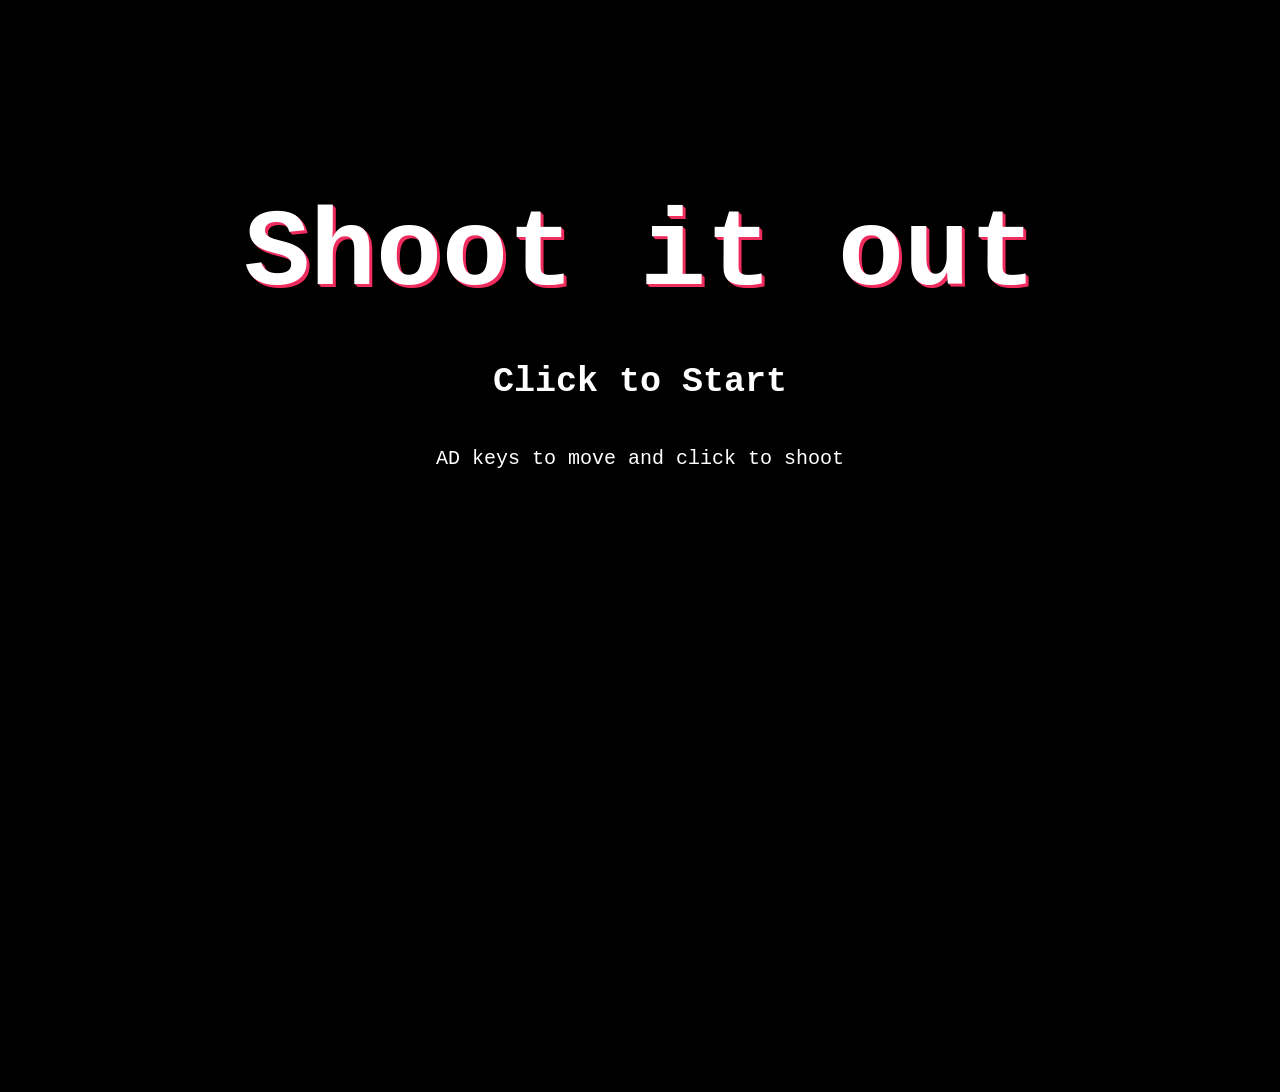
<file: VRmarketplace_frontend/games.html>
<!DOCTYPE html>
<html lang="en">
<head>
    <meta charset="utf-8">
    <meta name="viewport" content="width=device-width, initial-scale=1.0">
    <meta name="description" content="">
    <meta name="author" content="">
    <title>Shoot it out </title>
    <link rel="stylesheet" href="css/style.css"/>
    <meta name="description" content="Shootout">
    <script src="js/aframe-core.js"></script>
    <script src="js/wasd-controls.js"></script>
</head>
<body background="images/bg.jpg">		
	<div class="score">Score: 0</div>
    <div class="screen title-screen">
      <div class="title">Shoot it out</div>
      <div class="start blink">Click to Start</div>
      <div class="instructions">AD keys to move and click to shoot</div>
    </div>
    <div class="screen end-screen">
      <div class="end">Samshed Everything !!! Get Ready for Maze Runner</div>
    </div>
    <a-scene>
      <a-assets>
      <a-sky color="#6EBAA7"></a-sky>
        <a-mixin id="cube"
                 geometry="primitive: box; height: 3; width: 2; depth: 2;"
                 material="color: #167341; roughness: 1.0; metalness: 0.2;">AAAAAA</a-mixin>
        <a-mixin id="laser"
                 geometry="primitive: box; height: 4; width: 0.1; depth: 0.1"
                 material="color: yellow;"
                 laser-behavior collider></a-mixin>
        <a-mixin id="enemy" explode="on: hit"></a-mixin>
        <a-mixin id="cylinder"
         geometry="primitive: cylinder; height: 2; width: 2; depth: 2;"
        material="color: #167341; roughness: 1.0; metalness: 0.2;"></a-mixin>
        <a-mixin id="sphere"
         geometry="primitive: sphere; height: 2; width: 2; depth: 2;"
        material="color: #167341; roughness: 1.0; metalness: 0.2;"></a-mixin>
                <a-mixin id="cone"
         geometry="primitive: cone; height: 3; width: 2; depth: 2;"
        material="color: #167341; roughness: 1.0; metalness: 0.2;"></a-mixin>
      </a-assets>

      <a-entity position="0 0 20">
        <a-entity camera="fov: 60"></a-entity>
      </a-entity>
      <a-entity id="river" geometry="primitive: plane" material="color:white"
          position="-10 0 0" sound="src: https://s3-us-west-1.amazonaws.com/www.rickroulette.com/rickroll.mp4; autoplay: true"></a-entity>
      <a-entity mixin="cube enemy" material="color: orange" rotation="45 90 180" position="-14 5 -10"></a-entity>
      <a-entity mixin="cube enemy" material="color: white" rotation="45 90 180" position="-10.5 5 -10"></a-entity>
      <a-entity mixin="cone enemy" material="color: blue" rotation="45 90 180" position="-7 5 -10"></a-entity>
      <a-entity mixin="cylinder enemy" material="color: pink" position="-3.5 5 -10"></a-entity>
      <a-entity mixin="cube enemy" material="color: red" position="0 5 -10"></a-entity>
      <a-entity mixin="cylinder enemy" material="color: purple" position="3.5 5 -10"></a-entity>
      <a-entity mixin="cube enemy" material="color: yellow" position="7 5 -10"></a-entity>
      <a-entity mixin="cone enemy" material="color: red" position="10.5 5 -10"></a-entity>
      <a-entity mixin="sphere enemy" material="color: brown" position="14 5 -10"></a-entity>
      <a-entity mixin="cube"
                wasd-controls="acceleration: 400; wsEnabled: false"
                position="0 -10 -10"
                spawner="mixin: laser; on: mousedown"
                cursor></a-entity>
    </a-scene>
    <script>
      var titleEl = document.querySelector('.title-screen');
      var endEl = document.querySelector('.end-screen');
      var enemies = document.querySelectorAll('[mixin="cube enemy"]');
      var enemies1 = document.querySelectorAll('[mixin="cylinder enemy"]');
      var enemies2 = document.querySelectorAll('[mixin="sphere enemy"]');
      var enemies3 = document.querySelectorAll('[mixin="cone enemy"]');
      var deadEnemies = [];
      var scoreEl = document.querySelector('.score');
      var score = 0;
      var increaseCounter = function(e) {
        var enemy = e.currentTarget;
        if (deadEnemies.indexOf(enemy) != -1) { return; }
        deadEnemies.push(enemy);
        score+=1;
        scoreEl.innerHTML = 'Score: ' + score;
        if (enemies.length === deadEnemies.length) {
          endEl.style.display = 'block';
        }
      }
      titleEl.addEventListener('click', function() { titleEl.style.display = 'none'; });
      enemies = Array.prototype.slice.call(enemies);
      enemies.forEach(function(enemyEl) {
        enemyEl.addEventListener('hit', increaseCounter);
      });
    </script>
		
</body>
</html>
</file>
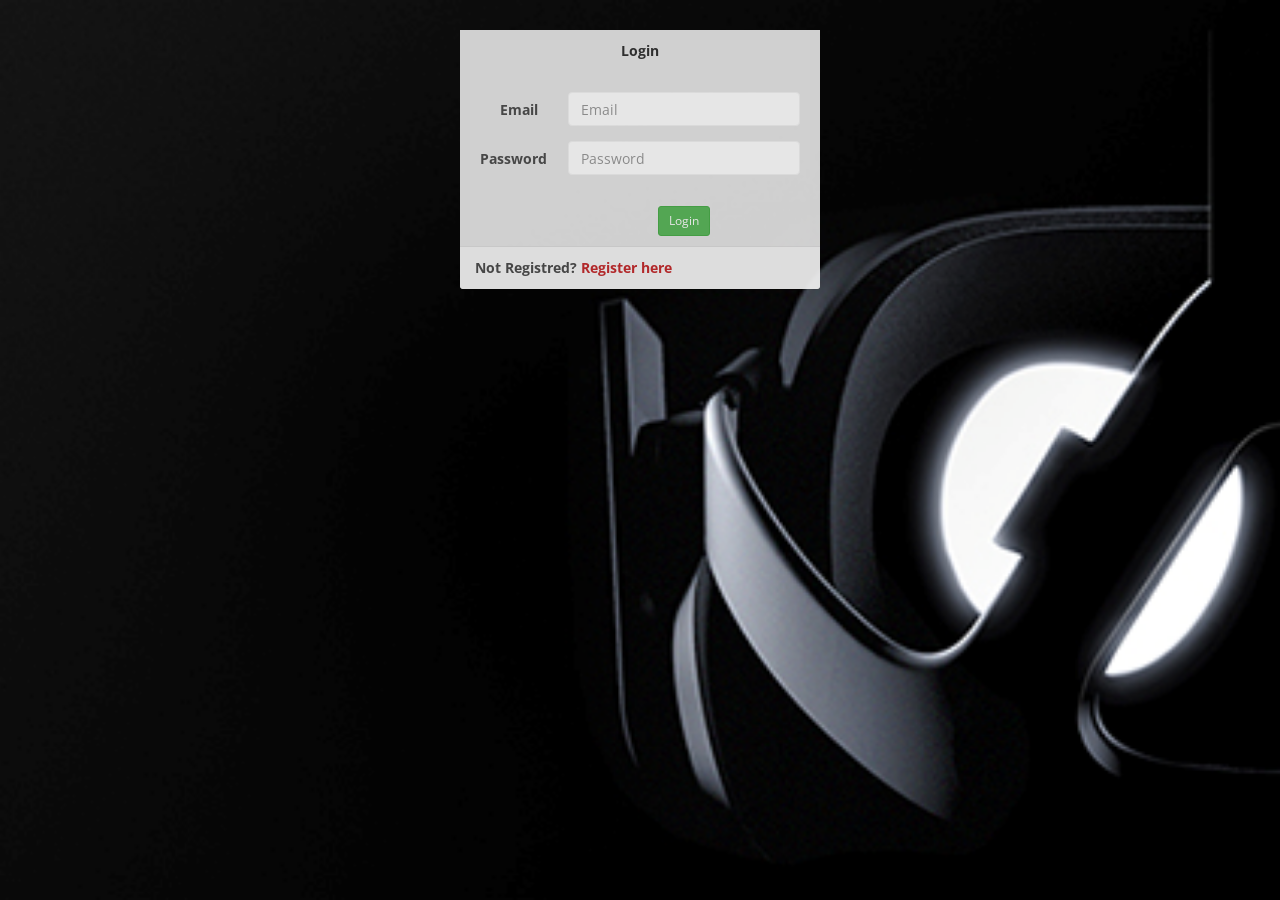
<file: VRmarketplace_frontend/login.html>
<!DOCTYPE html>
<html lang="en">
<head>
    <meta charset="utf-8">
    <meta name="viewport" content="width=device-width, initial-scale=1.0">
    <meta name="description" content="">
    <meta name="author" content="">
    <title>VR market Place<</title>
	
	<!-- core CSS -->
    <link href="css/bootstrap.min.css" rel="stylesheet">
    <link href="css/font-awesome.min.css" rel="stylesheet">
    <link href="css/animate.min.css" rel="stylesheet">
    <link href="css/prettyPhoto.css" rel="stylesheet">
    <link href="css/main.css" rel="stylesheet">
    <link href="css/responsive.css" rel="stylesheet">
    <!--[if lt IE 9]>
    <script src="js/html5shiv.js"></script>
    <script src="js/respond.min.js"></script>
    <![endif]-->       
    <link rel="shortcut icon" href="images/ico/favicon.ico">
    <link rel="apple-touch-icon-precomposed" sizes="144x144" href="images/ico/apple-touch-icon-144-precomposed.png">
    <link rel="apple-touch-icon-precomposed" sizes="114x114" href="images/ico/apple-touch-icon-114-precomposed.png">
    <link rel="apple-touch-icon-precomposed" sizes="72x72" href="images/ico/apple-touch-icon-72-precomposed.png">
    <link rel="apple-touch-icon-precomposed" href="images/ico/apple-touch-icon-57-precomposed.png">
	<style>
	body { 
  background: url(images/riftblog.png) no-repeat center center fixed; 
  -webkit-background-size: cover;
  -moz-background-size: cover;
  -o-background-size: cover;
  background-size: cover;
}

.panel-default {
opacity: 0.9;
margin-top:30px;
}
.form-group.last { margin-bottom:0px; }
	</style>

</head><!--/head-->

<body>
<div class="container">
    <div class="row">
        <div class="col-md-4 col-sm-offset-4">
            <div class="panel panel-default">
                <div class="panel-heading">
                     <center><strong>Login<strong></center></div>
                <div class="panel-body">
                    <form class="form-horizontal" role="form">
                    <div class="form-group">
                        <label for="inputEmail3" class="col-sm-3 control-label">
                            Email</label>
                        <div class="col-sm-9">
                            <input type="email" class="form-control" id="inputEmail3" placeholder="Email" required>
                        </div>
                    </div>
                    <div class="form-group">
                        <label for="inputPassword3" class="col-sm-3 control-label">
                            Password</label>
                        <div class="col-sm-9">
                            <input type="password" class="form-control" id="inputPassword3" placeholder="Password" required>
                        </div>
                    </div>
                    <div class="form-group">
                        <div class="col-sm-offset-3 col-sm-9">
                            
                        </div>
                    </div>
                    <div class="form-group last">
                        <div class="col-sm-offset-3 col-sm-9">
                           <center> <button type="submit" class="btn btn-success btn-sm">
                                Login</button></center>
                                
                        </div>
                    </div>
                    </form>
                </div>
                <div class="panel-footer">
                    Not Registred? <a href="register.html">Register here</a></div>
            </div>
        </div>
    </div>
</div>

    
	
	
	
</body>
</html>
</file>
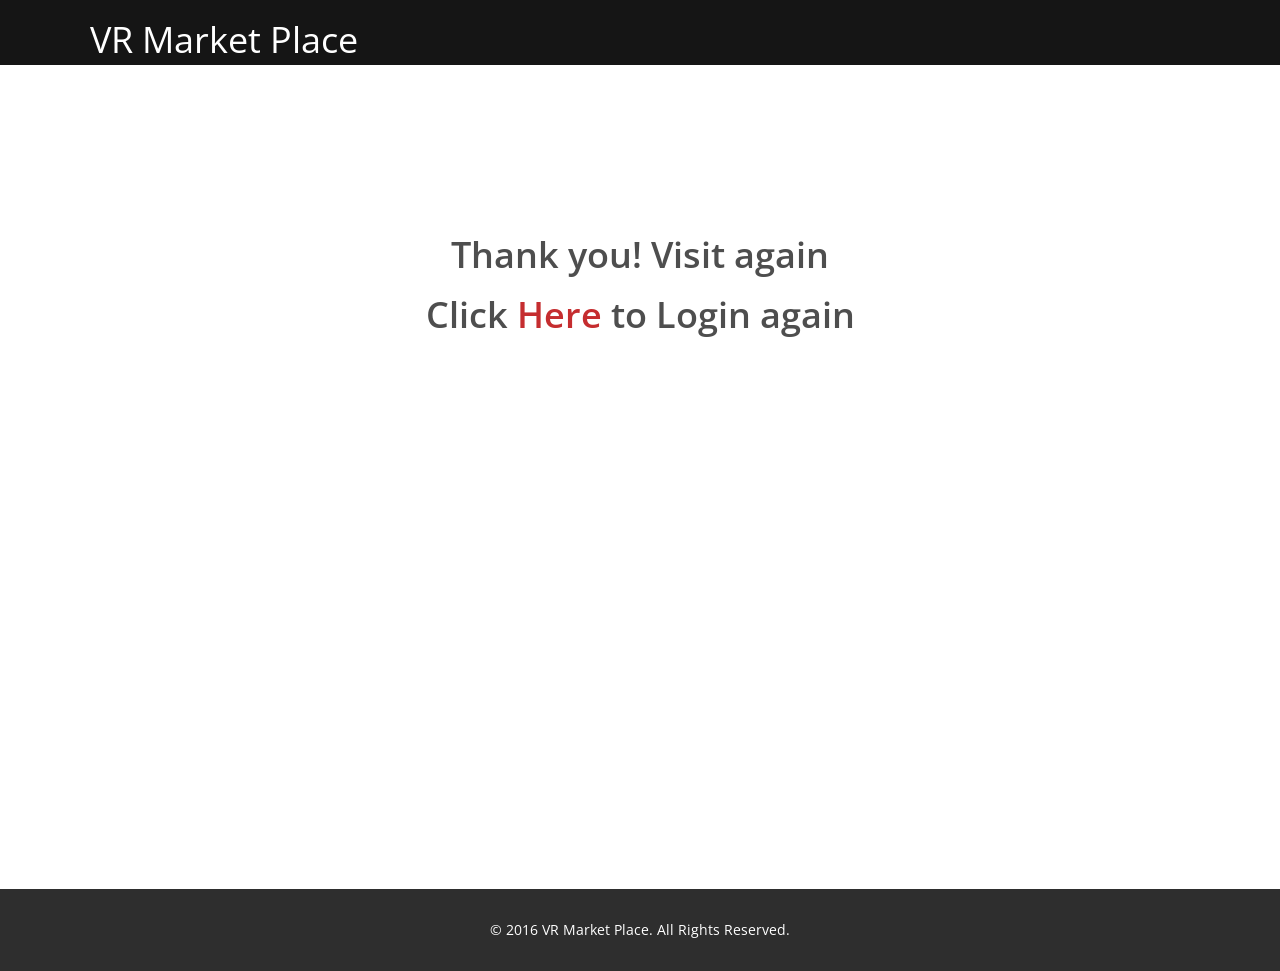
<file: VRmarketplace_frontend/logout.html>
<!DOCTYPE html>
<html lang="en">
<head>
    <meta charset="utf-8">
    <meta name="viewport" content="width=device-width, initial-scale=1.0">
    <meta name="description" content="">
    <meta name="author" content="">
    <title>VR market Place</title>

    <!-- core CSS -->
    <link href="css/bootstrap.min.css" rel="stylesheet">
    <link href="css/font-awesome.min.css" rel="stylesheet">
    <link href="css/prettyPhoto.css" rel="stylesheet">
    <link href="css/animate.min.css" rel="stylesheet">
    <link href="css/main.css" rel="stylesheet">
    <link href="css/responsive.css" rel="stylesheet">

    <!--[if lt IE 9]>
    <script src="js/html5shiv.js"></script>
    <script src="js/respond.min.js"></script>
    <![endif]-->
    <link rel="shortcut icon" href="images/ico/favicon.ico">
    <link rel="apple-touch-icon-precomposed" sizes="144x144" href="images/ico/apple-touch-icon-144-precomposed.png">
    <link rel="apple-touch-icon-precomposed" sizes="114x114" href="images/ico/apple-touch-icon-114-precomposed.png">
    <link rel="apple-touch-icon-precomposed" sizes="72x72" href="images/ico/apple-touch-icon-72-precomposed.png">
    <link rel="apple-touch-icon-precomposed" href="images/ico/apple-touch-icon-57-precomposed.png">
</head><!--/head-->

<body>

    <header id="header">

        <nav class="navbar navbar-inverse" role="banner">
            <div class="container">
                <div class="navbar-header title">

                    <a class="navbar-brand" href="index.html">VR Market Place</a>
                </div>


                            </div><!--/.container-->
        </nav><!--/nav-->

    </header><!--/header-->

    <section id="contact-info">
        <div class="center ">
            <h2>Thank you! Visit again</h2>
			<h2>Click&nbsp;<a href="login.html">Here</a> to Login again<h2>

        </div>

    </section>  <!--/gmap_area -->

    <br><br><br><br><br>

    <footer id="footer" class="midnight-blue">
        <div class="container">
            <div class="row">
                <div class="col-md-12 col-sm-12 col-xs-12 foot-middle">
                    &copy; 2016 <a target="_blank" href="" title="Free Twitter Bootstrap WordPress Themes and HTML templates">VR Market Place</a>. All Rights Reserved.
                </div>

            </div>
        </div>
    </footer><!--/#footer-->

    <script src="js/jquery.js"></script>
    <script src="js/bootstrap.min.js"></script>
    <script src="js/jquery.prettyPhoto.js"></script>
    <script src="js/jquery.isotope.min.js"></script>
    <script src="js/main.js"></script>
    <script src="js/wow.min.js"></script>
</body>
</html>
</file>
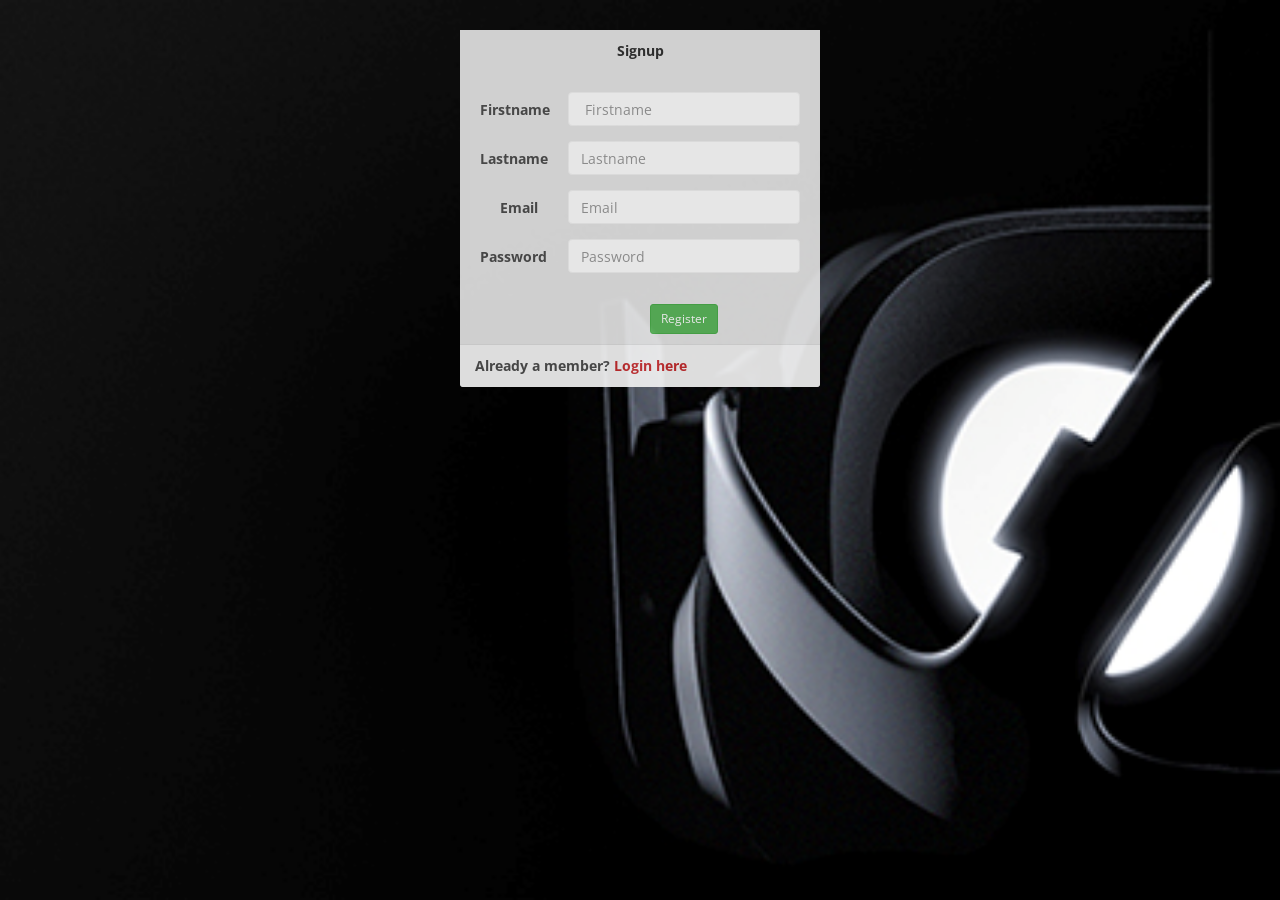
<file: VRmarketplace_frontend/register.html>
<!DOCTYPE html>
<html lang="en">
<head>
    <meta charset="utf-8">
    <meta name="viewport" content="width=device-width, initial-scale=1.0">
    <meta name="description" content="">
    <meta name="author" content="">
    <title>VR market Place<</title>
	
	<!-- core CSS -->
    <link href="css/bootstrap.min.css" rel="stylesheet">
    <link href="css/font-awesome.min.css" rel="stylesheet">
    <link href="css/animate.min.css" rel="stylesheet">
    <link href="css/prettyPhoto.css" rel="stylesheet">
    <link href="css/main.css" rel="stylesheet">
    <link href="css/responsive.css" rel="stylesheet">
    <!--[if lt IE 9]>
    <script src="js/html5shiv.js"></script>
    <script src="js/respond.min.js"></script>
    <![endif]-->       
    <link rel="shortcut icon" href="images/ico/favicon.ico">
    <link rel="apple-touch-icon-precomposed" sizes="144x144" href="images/ico/apple-touch-icon-144-precomposed.png">
    <link rel="apple-touch-icon-precomposed" sizes="114x114" href="images/ico/apple-touch-icon-114-precomposed.png">
    <link rel="apple-touch-icon-precomposed" sizes="72x72" href="images/ico/apple-touch-icon-72-precomposed.png">
    <link rel="apple-touch-icon-precomposed" href="images/ico/apple-touch-icon-57-precomposed.png">
	<style>
	body { 
  background: url(images/riftblog.png) no-repeat center center fixed; 
  -webkit-background-size: cover;
  -moz-background-size: cover;
  -o-background-size: cover;
  background-size: cover;
}

.panel-default {
opacity: 0.9;
margin-top:30px;
}
.form-group.last { margin-bottom:0px; }
	</style>

</head><!--/head-->

<body>
<div class="container">
    <div class="row">
        <div class="col-md-4 col-sm-offset-4">
            <div class="panel panel-default">
                <div class="panel-heading">
                     <center><strong>Signup<strong></center></div>
                <div class="panel-body">
                    <form class="form-horizontal" role="form">
                    <div class="form-group">
                        <label for="inputEmail3" class="col-sm-3 control-label">
                            Firstname</label>
                        <div class="col-sm-9">
                            <input type="email" class="form-control" id="inputEmail3" placeholder=" Firstname" required>
                        </div>
                    </div>
					 <div class="form-group">
                        <label for="inputEmail3" class="col-sm-3 control-label">
                            Lastname</label>
                        <div class="col-sm-9">
                            <input type="email" class="form-control" id="inputEmail3" placeholder="Lastname" required>
                        </div>
                    </div>
					 <div class="form-group">
                        <label for="inputEmail3" class="col-sm-3 control-label">
                            Email</label>
                        <div class="col-sm-9">
                            <input type="email" class="form-control" id="inputEmail3" placeholder="Email" required>
                        </div>
                    </div>
                    <div class="form-group">
                        <label for="inputPassword3" class="col-sm-3 control-label">
                            Password</label>
                        <div class="col-sm-9">
                            <input type="password" class="form-control" id="inputPassword3" placeholder="Password" required>
                        </div>
                    </div>
                    <div class="form-group">
                        <div class="col-sm-offset-3 col-sm-9">
                            
                        </div>
                    </div>
                    <div class="form-group last">
                        <div class="col-sm-offset-3 col-sm-9">
                           <center> <button type="submit" class="btn btn-success btn-sm">
                                Register</button></center>
                                
                        </div>
                    </div>
                    </form>
                </div>
                <div class="panel-footer">
                    Already a member?  <a href="login.html">Login here</a></div>
            </div>
        </div>
    </div>
</div>

    
	
	
	
</body>
</html>
</file>
<file: VRmarketplace_frontend/css/style.css>
body {
  background-color: black;
}

.screen {
  position: relative;
  background-color: black;
  width: 100%;
  height: 100%;
  z-index: 99999;
  text-align: center;
  padding-top: 15%;
  color: white;
  font-family: monospace;
}

.end-screen {
  display: none;
}

.title {
  font-weight: bold;
  font-size: 110px;
  text-shadow: 1px 1px #ef2d5e,
               2px 2px #ef2d5e,
               3px 3px #ef2d5e;
}

.start, .end {
  font-weight: bold;
  margin-top: 45px;
  font-size: 35px;
}

.instructions {
  margin-top: 45px;
  font-size: 20px;
}

.blink {
  animation: blink 2.5s linear infinite;
}

@keyframes blink {
  0% { opacity: 0.0; }
  50% { opacity: 1.0; }
  100% { opacity: 0.0; }
}

.score {
  color: white;
  position: fixed;
  top: 10px;
  font-family: monospace;
  font-size: 20px;
  z-index: 99999;
}

.end a {
  color: #ef2d5e;
  text-decoration: none;
}

.end a::hover {
  text-decoration: underline;
}
</file>
<file: VRmarketplace_frontend/css/prettyPhoto.css>
div.pp_default .pp_top,div.pp_default .pp_top .pp_middle,div.pp_default .pp_top .pp_left,div.pp_default .pp_top .pp_right,div.pp_default .pp_bottom,div.pp_default .pp_bottom .pp_left,div.pp_default .pp_bottom .pp_middle,div.pp_default .pp_bottom .pp_right{height:13px}
div.pp_default .pp_top .pp_left{background:url(../images/prettyPhoto/default/sprite.png) -78px -93px no-repeat}
div.pp_default .pp_top .pp_middle{background:url(../images/prettyPhoto/default/sprite_x.png) top left repeat-x}
div.pp_default .pp_top .pp_right{background:url(../images/prettyPhoto/default/sprite.png) -112px -93px no-repeat}
div.pp_default .pp_content .ppt{color:#f8f8f8}
div.pp_default .pp_content_container .pp_left{background:url(../images/prettyPhoto/default/sprite_y.png) -7px 0 repeat-y;padding-left:13px}
div.pp_default .pp_content_container .pp_right{background:url(../images/prettyPhoto/default/sprite_y.png) top right repeat-y;padding-right:13px}
div.pp_default .pp_next:hover{background:url(../images/prettyPhoto/default/sprite_next.png) center right no-repeat;cursor:pointer}
div.pp_default .pp_previous:hover{background:url(../images/prettyPhoto/default/sprite_prev.png) center left no-repeat;cursor:pointer}
div.pp_default .pp_expand{background:url(../images/prettyPhoto/default/sprite.png) 0 -29px no-repeat;cursor:pointer;width:28px;height:28px}
div.pp_default .pp_expand:hover{background:url(../images/prettyPhoto/default/sprite.png) 0 -56px no-repeat;cursor:pointer}
div.pp_default .pp_contract{background:url(../images/prettyPhoto/default/sprite.png) 0 -84px no-repeat;cursor:pointer;width:28px;height:28px}
div.pp_default .pp_contract:hover{background:url(../images/prettyPhoto/default/sprite.png) 0 -113px no-repeat;cursor:pointer}
div.pp_default .pp_close{width:30px;height:30px;background:url(../images/prettyPhoto/default/sprite.png) 2px 1px no-repeat;cursor:pointer}
div.pp_default .pp_gallery ul li a{background:url(../images/prettyPhoto/default/default_thumb.png) center center #f8f8f8;border:1px solid #aaa}
div.pp_default .pp_social{margin-top:7px}
div.pp_default .pp_gallery a.pp_arrow_previous,div.pp_default .pp_gallery a.pp_arrow_next{position:static;left:auto}
div.pp_default .pp_nav .pp_play,div.pp_default .pp_nav .pp_pause{background:url(../images/prettyPhoto/default/sprite.png) -51px 1px no-repeat;height:30px;width:30px}
div.pp_default .pp_nav .pp_pause{background-position:-51px -29px}
div.pp_default a.pp_arrow_previous,div.pp_default a.pp_arrow_next{background:url(../images/prettyPhoto/default/sprite.png) -31px -3px no-repeat;height:20px;width:20px;margin:4px 0 0}
div.pp_default a.pp_arrow_next{left:52px;background-position:-82px -3px}
div.pp_default .pp_content_container .pp_details{margin-top:5px}
div.pp_default .pp_nav{clear:none;height:30px;width:110px;position:relative}
div.pp_default .pp_nav .currentTextHolder{font-family:Georgia;font-style:italic;color:#999;font-size:11px;left:75px;line-height:25px;position:absolute;top:2px;margin:0;padding:0 0 0 10px}
div.pp_default .pp_close:hover,div.pp_default .pp_nav .pp_play:hover,div.pp_default .pp_nav .pp_pause:hover,div.pp_default .pp_arrow_next:hover,div.pp_default .pp_arrow_previous:hover{opacity:0.7}
div.pp_default .pp_description{font-size:11px;font-weight:700;line-height:14px;margin:5px 50px 5px 0}
div.pp_default .pp_bottom .pp_left{background:url(../images/prettyPhoto/default/sprite.png) -78px -127px no-repeat}
div.pp_default .pp_bottom .pp_middle{background:url(../images/prettyPhoto/default/sprite_x.png) bottom left repeat-x}
div.pp_default .pp_bottom .pp_right{background:url(../images/prettyPhoto/default/sprite.png) -112px -127px no-repeat}
div.pp_default .pp_loaderIcon{background:url(../images/prettyPhoto/default/loader.gif) center center no-repeat}
div.light_rounded .pp_top .pp_left{background:url(../images/prettyPhoto/light_rounded/sprite.png) -88px -53px no-repeat}
div.light_rounded .pp_top .pp_right{background:url(../images/prettyPhoto/light_rounded/sprite.png) -110px -53px no-repeat}
div.light_rounded .pp_next:hover{background:url(../images/prettyPhoto/light_rounded/btnNext.png) center right no-repeat;cursor:pointer}
div.light_rounded .pp_previous:hover{background:url(../images/prettyPhoto/light_rounded/btnPrevious.png) center left no-repeat;cursor:pointer}
div.light_rounded .pp_expand{background:url(../images/prettyPhoto/light_rounded/sprite.png) -31px -26px no-repeat;cursor:pointer}
div.light_rounded .pp_expand:hover{background:url(../images/prettyPhoto/light_rounded/sprite.png) -31px -47px no-repeat;cursor:pointer}
div.light_rounded .pp_contract{background:url(../images/prettyPhoto/light_rounded/sprite.png) 0 -26px no-repeat;cursor:pointer}
div.light_rounded .pp_contract:hover{background:url(../images/prettyPhoto/light_rounded/sprite.png) 0 -47px no-repeat;cursor:pointer}
div.light_rounded .pp_close{width:75px;height:22px;background:url(../images/prettyPhoto/light_rounded/sprite.png) -1px -1px no-repeat;cursor:pointer}
div.light_rounded .pp_nav .pp_play{background:url(../images/prettyPhoto/light_rounded/sprite.png) -1px -100px no-repeat;height:15px;width:14px}
div.light_rounded .pp_nav .pp_pause{background:url(../images/prettyPhoto/light_rounded/sprite.png) -24px -100px no-repeat;height:15px;width:14px}
div.light_rounded .pp_arrow_previous{background:url(../images/prettyPhoto/light_rounded/sprite.png) 0 -71px no-repeat}
div.light_rounded .pp_arrow_next{background:url(../images/prettyPhoto/light_rounded/sprite.png) -22px -71px no-repeat}
div.light_rounded .pp_bottom .pp_left{background:url(../images/prettyPhoto/light_rounded/sprite.png) -88px -80px no-repeat}
div.light_rounded .pp_bottom .pp_right{background:url(../images/prettyPhoto/light_rounded/sprite.png) -110px -80px no-repeat}
div.dark_rounded .pp_top .pp_left{background:url(../images/prettyPhoto/dark_rounded/sprite.png) -88px -53px no-repeat}
div.dark_rounded .pp_top .pp_right{background:url(../images/prettyPhoto/dark_rounded/sprite.png) -110px -53px no-repeat}
div.dark_rounded .pp_content_container .pp_left{background:url(../images/prettyPhoto/dark_rounded/contentPattern.png) top left repeat-y}
div.dark_rounded .pp_content_container .pp_right{background:url(../images/prettyPhoto/dark_rounded/contentPattern.png) top right repeat-y}
div.dark_rounded .pp_next:hover{background:url(../images/prettyPhoto/dark_rounded/btnNext.png) center right no-repeat;cursor:pointer}
div.dark_rounded .pp_previous:hover{background:url(../images/prettyPhoto/dark_rounded/btnPrevious.png) center left no-repeat;cursor:pointer}
div.dark_rounded .pp_expand{background:url(../images/prettyPhoto/dark_rounded/sprite.png) -31px -26px no-repeat;cursor:pointer}
div.dark_rounded .pp_expand:hover{background:url(../images/prettyPhoto/dark_rounded/sprite.png) -31px -47px no-repeat;cursor:pointer}
div.dark_rounded .pp_contract{background:url(../images/prettyPhoto/dark_rounded/sprite.png) 0 -26px no-repeat;cursor:pointer}
div.dark_rounded .pp_contract:hover{background:url(../images/prettyPhoto/dark_rounded/sprite.png) 0 -47px no-repeat;cursor:pointer}
div.dark_rounded .pp_close{width:75px;height:22px;background:url(../images/prettyPhoto/dark_rounded/sprite.png) -1px -1px no-repeat;cursor:pointer}
div.dark_rounded .pp_description{margin-right:85px;color:#fff}
div.dark_rounded .pp_nav .pp_play{background:url(../images/prettyPhoto/dark_rounded/sprite.png) -1px -100px no-repeat;height:15px;width:14px}
div.dark_rounded .pp_nav .pp_pause{background:url(../images/prettyPhoto/dark_rounded/sprite.png) -24px -100px no-repeat;height:15px;width:14px}
div.dark_rounded .pp_arrow_previous{background:url(../images/prettyPhoto/dark_rounded/sprite.png) 0 -71px no-repeat}
div.dark_rounded .pp_arrow_next{background:url(../images/prettyPhoto/dark_rounded/sprite.png) -22px -71px no-repeat}
div.dark_rounded .pp_bottom .pp_left{background:url(../images/prettyPhoto/dark_rounded/sprite.png) -88px -80px no-repeat}
div.dark_rounded .pp_bottom .pp_right{background:url(../images/prettyPhoto/dark_rounded/sprite.png) -110px -80px no-repeat}
div.dark_rounded .pp_loaderIcon{background:url(../images/prettyPhoto/dark_rounded/loader.gif) center center no-repeat}
div.dark_square .pp_left,div.dark_square .pp_middle,div.dark_square .pp_right,div.dark_square .pp_content{background:#000}
div.dark_square .pp_description{color:#fff;margin:0 85px 0 0}
div.dark_square .pp_loaderIcon{background:url(../images/prettyPhoto/dark_square/loader.gif) center center no-repeat}
div.dark_square .pp_expand{background:url(../images/prettyPhoto/dark_square/sprite.png) -31px -26px no-repeat;cursor:pointer}
div.dark_square .pp_expand:hover{background:url(../images/prettyPhoto/dark_square/sprite.png) -31px -47px no-repeat;cursor:pointer}
div.dark_square .pp_contract{background:url(../images/prettyPhoto/dark_square/sprite.png) 0 -26px no-repeat;cursor:pointer}
div.dark_square .pp_contract:hover{background:url(../images/prettyPhoto/dark_square/sprite.png) 0 -47px no-repeat;cursor:pointer}
div.dark_square .pp_close{width:75px;height:22px;background:url(../images/prettyPhoto/dark_square/sprite.png) -1px -1px no-repeat;cursor:pointer}
div.dark_square .pp_nav{clear:none}
div.dark_square .pp_nav .pp_play{background:url(../images/prettyPhoto/dark_square/sprite.png) -1px -100px no-repeat;height:15px;width:14px}
div.dark_square .pp_nav .pp_pause{background:url(../images/prettyPhoto/dark_square/sprite.png) -24px -100px no-repeat;height:15px;width:14px}
div.dark_square .pp_arrow_previous{background:url(../images/prettyPhoto/dark_square/sprite.png) 0 -71px no-repeat}
div.dark_square .pp_arrow_next{background:url(../images/prettyPhoto/dark_square/sprite.png) -22px -71px no-repeat}
div.dark_square .pp_next:hover{background:url(../images/prettyPhoto/dark_square/btnNext.png) center right no-repeat;cursor:pointer}
div.dark_square .pp_previous:hover{background:url(../images/prettyPhoto/dark_square/btnPrevious.png) center left no-repeat;cursor:pointer}
div.light_square .pp_expand{background:url(../images/prettyPhoto/light_square/sprite.png) -31px -26px no-repeat;cursor:pointer}
div.light_square .pp_expand:hover{background:url(../images/prettyPhoto/light_square/sprite.png) -31px -47px no-repeat;cursor:pointer}
div.light_square .pp_contract{background:url(../images/prettyPhoto/light_square/sprite.png) 0 -26px no-repeat;cursor:pointer}
div.light_square .pp_contract:hover{background:url(../images/prettyPhoto/light_square/sprite.png) 0 -47px no-repeat;cursor:pointer}
div.light_square .pp_close{width:75px;height:22px;background:url(../images/prettyPhoto/light_square/sprite.png) -1px -1px no-repeat;cursor:pointer}
div.light_square .pp_nav .pp_play{background:url(../images/prettyPhoto/light_square/sprite.png) -1px -100px no-repeat;height:15px;width:14px}
div.light_square .pp_nav .pp_pause{background:url(../images/prettyPhoto/light_square/sprite.png) -24px -100px no-repeat;height:15px;width:14px}
div.light_square .pp_arrow_previous{background:url(../images/prettyPhoto/light_square/sprite.png) 0 -71px no-repeat}
div.light_square .pp_arrow_next{background:url(../images/prettyPhoto/light_square/sprite.png) -22px -71px no-repeat}
div.light_square .pp_next:hover{background:url(../images/prettyPhoto/light_square/btnNext.png) center right no-repeat;cursor:pointer}
div.light_square .pp_previous:hover{background:url(../images/prettyPhoto/light_square/btnPrevious.png) center left no-repeat;cursor:pointer}
div.facebook .pp_top .pp_left{background:url(../images/prettyPhoto/facebook/sprite.png) -88px -53px no-repeat}
div.facebook .pp_top .pp_middle{background:url(../images/prettyPhoto/facebook/contentPatternTop.png) top left repeat-x}
div.facebook .pp_top .pp_right{background:url(../images/prettyPhoto/facebook/sprite.png) -110px -53px no-repeat}
div.facebook .pp_content_container .pp_left{background:url(../images/prettyPhoto/facebook/contentPatternLeft.png) top left repeat-y}
div.facebook .pp_content_container .pp_right{background:url(../images/prettyPhoto/facebook/contentPatternRight.png) top right repeat-y}
div.facebook .pp_expand{background:url(../images/prettyPhoto/facebook/sprite.png) -31px -26px no-repeat;cursor:pointer}
div.facebook .pp_expand:hover{background:url(../images/prettyPhoto/facebook/sprite.png) -31px -47px no-repeat;cursor:pointer}
div.facebook .pp_contract{background:url(../images/prettyPhoto/facebook/sprite.png) 0 -26px no-repeat;cursor:pointer}
div.facebook .pp_contract:hover{background:url(../images/prettyPhoto/facebook/sprite.png) 0 -47px no-repeat;cursor:pointer}
div.facebook .pp_close{width:22px;height:22px;background:url(../images/prettyPhoto/facebook/sprite.png) -1px -1px no-repeat;cursor:pointer}
div.facebook .pp_description{margin:0 37px 0 0}
div.facebook .pp_loaderIcon{background:url(../images/prettyPhoto/facebook/loader.gif) center center no-repeat}
div.facebook .pp_arrow_previous{background:url(../images/prettyPhoto/facebook/sprite.png) 0 -71px no-repeat;height:22px;margin-top:0;width:22px}
div.facebook .pp_arrow_previous.disabled{background-position:0 -96px;cursor:default}
div.facebook .pp_arrow_next{background:url(../images/prettyPhoto/facebook/sprite.png) -32px -71px no-repeat;height:22px;margin-top:0;width:22px}
div.facebook .pp_arrow_next.disabled{background-position:-32px -96px;cursor:default}
div.facebook .pp_nav{margin-top:0}
div.facebook .pp_nav p{font-size:15px;padding:0 3px 0 4px}
div.facebook .pp_nav .pp_play{background:url(../images/prettyPhoto/facebook/sprite.png) -1px -123px no-repeat;height:22px;width:22px}
div.facebook .pp_nav .pp_pause{background:url(../images/prettyPhoto/facebook/sprite.png) -32px -123px no-repeat;height:22px;width:22px}
div.facebook .pp_next:hover{background:url(../images/prettyPhoto/facebook/btnNext.png) center right no-repeat;cursor:pointer}
div.facebook .pp_previous:hover{background:url(../images/prettyPhoto/facebook/btnPrevious.png) center left no-repeat;cursor:pointer}
div.facebook .pp_bottom .pp_left{background:url(../images/prettyPhoto/facebook/sprite.png) -88px -80px no-repeat}
div.facebook .pp_bottom .pp_middle{background:url(../images/prettyPhoto/facebook/contentPatternBottom.png) top left repeat-x}
div.facebook .pp_bottom .pp_right{background:url(../images/prettyPhoto/facebook/sprite.png) -110px -80px no-repeat}
div.pp_pic_holder a:focus{outline:none}
div.pp_overlay{background:#000;display:none;left:0;position:absolute;top:0;width:100%;z-index:9500}
div.pp_pic_holder{display:none;position:absolute;width:100px;z-index:10000}
.pp_content{height:40px;min-width:40px}
* html .pp_content{width:40px}
.pp_content_container{position:relative;text-align:left;width:100%}
.pp_content_container .pp_left{padding-left:20px}
.pp_content_container .pp_right{padding-right:20px}
.pp_content_container .pp_details{float:left;margin:10px 0 2px}
.pp_description{display:none;margin:0}
.pp_social{float:left;margin:0}
.pp_social .facebook{float:left;margin-left:5px;width:55px;overflow:hidden}
.pp_social .twitter{float:left}
.pp_nav{clear:right;float:left;margin:3px 10px 0 0}
.pp_nav p{float:left;white-space:nowrap;margin:2px 4px}
.pp_nav .pp_play,.pp_nav .pp_pause{float:left;margin-right:4px;text-indent:-10000px}
a.pp_arrow_previous,a.pp_arrow_next{display:block;float:left;height:15px;margin-top:3px;overflow:hidden;text-indent:-10000px;width:14px}
.pp_hoverContainer{position:absolute;top:0;width:100%;z-index:2000}
.pp_gallery{display:none;left:50%;margin-top:-50px;position:absolute;z-index:10000}
.pp_gallery div{float:left;overflow:hidden;position:relative}
.pp_gallery ul{float:left;height:35px;position:relative;white-space:nowrap;margin:0 0 0 5px;padding:0}
.pp_gallery ul a{border:1px rgba(0,0,0,0.5) solid;display:block;float:left;height:33px;overflow:hidden}
.pp_gallery ul a img{border:0}
.pp_gallery li{display:block;float:left;margin:0 5px 0 0;padding:0}
.pp_gallery li.default a{background:url(../images/prettyPhoto/facebook/default_thumbnail.gif) 0 0 no-repeat;display:block;height:33px;width:50px}
.pp_gallery .pp_arrow_previous,.pp_gallery .pp_arrow_next{margin-top:7px!important}
a.pp_next{background:url(../images/prettyPhoto/light_rounded/btnNext.png) 10000px 10000px no-repeat;display:block;float:right;height:100%;text-indent:-10000px;width:49%}
a.pp_previous{background:url(../images/prettyPhoto/light_rounded/btnNext.png) 10000px 10000px no-repeat;display:block;float:left;height:100%;text-indent:-10000px;width:49%}
a.pp_expand,a.pp_contract{cursor:pointer;display:none;height:20px;position:absolute;right:30px;text-indent:-10000px;top:10px;width:20px;z-index:20000}
a.pp_close{position:absolute;right:0;top:0;display:block;line-height:22px;text-indent:-10000px}
.pp_loaderIcon{display:block;height:24px;left:50%;position:absolute;top:50%;width:24px;margin:-12px 0 0 -12px}
#pp_full_res{line-height:1!important}
#pp_full_res .pp_inline{text-align:left}
#pp_full_res .pp_inline p{margin:0 0 15px}
div.ppt{color:#fff;display:none;font-size:17px;z-index:9999;margin:0 0 5px 15px}
div.pp_default .pp_content,div.light_rounded .pp_content{background-color:#fff}
div.pp_default #pp_full_res .pp_inline,div.light_rounded .pp_content .ppt,div.light_rounded #pp_full_res .pp_inline,div.light_square .pp_content .ppt,div.light_square #pp_full_res .pp_inline,div.facebook .pp_content .ppt,div.facebook #pp_full_res .pp_inline{color:#000}
div.pp_default .pp_gallery ul li a:hover,div.pp_default .pp_gallery ul li.selected a,.pp_gallery ul a:hover,.pp_gallery li.selected a{border-color:#fff}
div.pp_default .pp_details,div.light_rounded .pp_details,div.dark_rounded .pp_details,div.dark_square .pp_details,div.light_square .pp_details,div.facebook .pp_details{position:relative}
div.light_rounded .pp_top .pp_middle,div.light_rounded .pp_content_container .pp_left,div.light_rounded .pp_content_container .pp_right,div.light_rounded .pp_bottom .pp_middle,div.light_square .pp_left,div.light_square .pp_middle,div.light_square .pp_right,div.light_square .pp_content,div.facebook .pp_content{background:#fff}
div.light_rounded .pp_description,div.light_square .pp_description{margin-right:85px}
div.light_rounded .pp_gallery a.pp_arrow_previous,div.light_rounded .pp_gallery a.pp_arrow_next,div.dark_rounded .pp_gallery a.pp_arrow_previous,div.dark_rounded .pp_gallery a.pp_arrow_next,div.dark_square .pp_gallery a.pp_arrow_previous,div.dark_square .pp_gallery a.pp_arrow_next,div.light_square .pp_gallery a.pp_arrow_previous,div.light_square .pp_gallery a.pp_arrow_next{margin-top:12px!important}
div.light_rounded .pp_arrow_previous.disabled,div.dark_rounded .pp_arrow_previous.disabled,div.dark_square .pp_arrow_previous.disabled,div.light_square .pp_arrow_previous.disabled{background-position:0 -87px;cursor:default}
div.light_rounded .pp_arrow_next.disabled,div.dark_rounded .pp_arrow_next.disabled,div.dark_square .pp_arrow_next.disabled,div.light_square .pp_arrow_next.disabled{background-position:-22px -87px;cursor:default}
div.light_rounded .pp_loaderIcon,div.light_square .pp_loaderIcon{background:url(../images/prettyPhoto/light_rounded/loader.gif) center center no-repeat}
div.dark_rounded .pp_top .pp_middle,div.dark_rounded .pp_content,div.dark_rounded .pp_bottom .pp_middle{background:url(../images/prettyPhoto/dark_rounded/contentPattern.png) top left repeat}
div.dark_rounded .currentTextHolder,div.dark_square .currentTextHolder{color:#c4c4c4}
div.dark_rounded #pp_full_res .pp_inline,div.dark_square #pp_full_res .pp_inline{color:#fff}
.pp_top,.pp_bottom{height:20px;position:relative}
* html .pp_top,* html .pp_bottom{padding:0 20px}
.pp_top .pp_left,.pp_bottom .pp_left{height:20px;left:0;position:absolute;width:20px}
.pp_top .pp_middle,.pp_bottom .pp_middle{height:20px;left:20px;position:absolute;right:20px}
* html .pp_top .pp_middle,* html .pp_bottom .pp_middle{left:0;position:static}
.pp_top .pp_right,.pp_bottom .pp_right{height:20px;left:auto;position:absolute;right:0;top:0;width:20px}
.pp_fade,.pp_gallery li.default a img{display:none}
</file>
<file: VRmarketplace_frontend/css/main.css>
@import url(http://fonts.googleapis.com/css?family=Open+Sans:300italic,400italic,600italic,700italic,800italic,400,600,700,300,800);


/*************************
*******Typography******
**************************/

body {
  background: #fff;
  font-family: 'Open Sans', sans-serif;
  color:#4e4e4e;
  line-height: 22px;
}

h1,
h2,
h3,
h4,
h5,
h6 {
  font-weight: 600;
  font-family: 'Open Sans', sans-serif;
  color:#4e4e4e;
}
#black{
  color: #000000
}
h1{
  font-size: 36px;
  color:#fff;
}

h2{
  font-size: 20px;
}

h3{
  font-size: 16px;
  color: #787878;
  font-weight: 400;
  line-height: 24px;
}

h4{
  font-size: 16px;
}

a {
  color: #c52d2f;
  -webkit-transition: color 300ms, background-color 300ms;
  -moz-transition: color 300ms, background-color 300ms;
  -o-transition:  color 300ms, background-color 300ms;
  transition:  color 300ms, background-color 300ms;
}

a:hover, a:focus {
  color: #d43133;
}

hr {
  border-top: 1px solid #e5e5e5;
  border-bottom: 1px solid #fff;
}


.btn-primary {
  padding: 8px 20px;
  background: #c52d2f;
  color: #fff;
  border-radius: 4px;
  border:none;
  margin-top: 10px;
}


.btn-primary:hover,
.btn-primary:focus{
  background: #c52d2f;
  outline: none;
  box-shadow: none;
}

.btn-transparent {
  border: 3px solid #fff;
  background: transparent;
  color: #fff;
}

.btn-transparent:hover {
  border-color: rgba(255, 255, 255, 0.5);
}

a:hover,
a:focus {
  color: #111;
  text-decoration: none;
  outline: none;
}

.dropdown-menu {
  margin-top: -1px;
  min-width: 180px;
}

.title{
  padding-left: 20px;
}

.center h2{
  font-size: 36px;
  margin-top: 0;
  margin-bottom: 20px;
}

.media>.pull-left{
  margin-right: 20px;
}

.media>.pull-right{
  margin-left: 20px;
}

body > section {
  padding: 70px 0;
}

.center {
  text-align: center;
  padding-bottom: 55px;
}

.scaleIn {
  -webkit-animation-name: scaleIn;
  animation-name: scaleIn;
}

.lead{
  font-size: 16px;
  line-height: 24px;
  font-weight: 400;
}

.transparent-bg {
  background-color: transparent !important;
  margin-bottom: 0;
}

@-webkit-keyframes scaleIn {
  0% {
    opacity: 0;
    -webkit-transform: scale(0);
    transform: scale(0);
  }

  100% {
    opacity: 1;
    -webkit-transform: scale(1);
    transform: scale(1);
  }
}

@keyframes scaleIn {
  0% {
    opacity: 0;
    -webkit-transform: scale(0);
    -ms-transform: scale(0);
    transform: scale(0);
  }

  100% {
    opacity: 1;
    -webkit-transform: scale(1);
    -ms-transform: scale(1);
    transform: scale(1);
  }
}


/*************************
*******Header******
**************************/

#header .search{
  display: inline-block;
}

.navbar>.container .navbar-brand{
  margin-left: 0;
}

.top-bar {
  padding: 10px 0;
  background: #191919;
  border-bottom: 1px solid #222;
  line-height: 28px;
}

.top-number{
  color: #fff;
}

.top-number p{
  margin: 0
}

.social{
  text-align: right;
}

.social-share{
 display: inline-block;
 list-style: none;
 padding: 0;
 margin: 0;
}

ul.social-share li {
  display: inline-block;
}

ul.social-share li a {
  display: inline-block;
  color: #fff;
  background: #404040;
  width: 25px;
  height: 25px;
  line-height: 25px;
  text-align: center;
  border-radius: 2px;
}

ul.social-share li a:hover {
  background: #c52d2f;
  color: #fff;
}

.search i {
  color: #fff;
}

input.search-form{
  background: transparent;
  border: 0 none;
  width: 60px;
  padding: 0 10px;
  color: #FFF;
  -webkit-transition: all 400ms;
  -moz-transition: all 400ms;
  -ms-transition: all 400ms;
  -o-transition: all 400ms;
  transition: all 400ms;
}

input.search-form::-webkit-input-placeholder{
  color: transparent;
}

input.search-form:hover::-webkit-input-placeholder {
  color: #fff;
}

input.search-form:hover {
  width: 180px;
}

.navbar-brand {
  padding: 0;
  margin:0;
}

.navbar {
  border-radius: 0;
  margin-bottom: 0;
  background: #151515;
  padding: 15px 0;
  padding-bottom: 0;
}

 .navbar-nav{
  margin-top: 12px;
 }

.navbar-nav>li{
  margin-left: 35px;
  padding-bottom: 28px;
}

.navbar-inverse .navbar-nav > li > a {
  padding: 5px 12px;
  margin: 0;
  border-radius: 3px;
  color: #fff;
  line-height: 24px;
  display: inline-block;
}

.navbar-inverse .navbar-nav > li > a:hover{
	background-color: #c52d2f;
  color: #fff;
}

.navbar-inverse {
  border: none;
}

.navbar-inverse .navbar-brand {
  font-size: 36px;
  line-height: 50px;
  color: #fff;
}

.navbar-inverse .navbar-nav > .active > a,
.navbar-inverse .navbar-nav > .active > a:hover,
.navbar-inverse .navbar-nav > .active > a:focus,
.navbar-inverse .navbar-nav > .open > a,
.navbar-inverse .navbar-nav > .open > a:hover,
.navbar-inverse .navbar-nav > .open > a:focus {
  background-color: #c52d2f;
  color: #fff;
}

.navbar-inverse .navbar-nav .dropdown-menu {
  background-color: rgba(0,0,0,.85);
  -webkit-box-shadow: 0 3px 8px rgba(0, 0, 0, 0.125);
  -moz-box-shadow: 0 3px 8px rgba(0, 0, 0, 0.125);
  box-shadow: 0 3px 8px rgba(0, 0, 0, 0.125);
  border: 0;
  padding: 0;
  margin-top: 0;
  border-top: 0;
  border-radius: 0;
  left: 0;
}

.navbar-inverse .navbar-nav .dropdown-menu:before{
  position: absolute;
  top:0;
}

.navbar-inverse .navbar-nav .dropdown-menu > li > a {
  padding: 8px 15px;
  color: #fff;
}

.navbar-inverse .navbar-nav .dropdown-menu > li:hover > a,
.navbar-inverse .navbar-nav .dropdown-menu > li:focus > a,
.navbar-inverse .navbar-nav .dropdown-menu > li.active > a {
  background-color: #c52d2f;
  color: #fff;
}

.navbar-inverse .navbar-nav .dropdown-menu > li:last-child > a {
  border-radius: 0 0 3px 3px;
}

.navbar-inverse .navbar-nav .dropdown-menu > li.divider {
  background-color: transparent;
}

.navbar-inverse .navbar-collapse,
.navbar-inverse .navbar-form {
  border-top: 0;
  padding-bottom: 0;
}


/*************************
*******Home Page******
**************************/


#main-slider {
  position: relative;
}

.no-margin {
  margin: 0;
  padding: 0;
}

#main-slider .carousel .carousel-content {
  margin-top: 150px;
}

#main-slider .carousel .slide-margin{
  margin-top: 140px;
}

#main-slider .carousel h2 {
  color: #fff;
}

#main-slider .carousel .btn-slide {
  padding: 8px 20px;
  background: #c52d2f;
  color: #fff;
  border-radius: 4px;
  margin-top: 25px;
  display: inline-block;
}

#main-slider .carousel .slider-img{
  text-align: right;
  position: absolute;
}


#main-slider .carousel .item {
  background-position: 50%;
  background-repeat: no-repeat;
  background-size: cover;
  left: 0 !important;
  opacity: 0;
  top: 0;
  position: absolute;
  width: 100%;
  display: block !important;
  height: 730px;
  -webkit-transition: opacity ease-in-out 500ms;
  -moz-transition: opacity ease-in-out 500ms;
  -o-transition: opacity ease-in-out 500ms;
  transition: opacity ease-in-out 500ms;
}

#main-slider .carousel .item:first-child {
  top: auto;
  position: relative;
}

#main-slider .carousel .item.active {
  opacity: 1;
  -webkit-transition: opacity ease-in-out 500ms;
  -moz-transition: opacity ease-in-out 500ms;
  -o-transition: opacity ease-in-out 500ms;
  transition: opacity ease-in-out 500ms;
  z-index: 1;
}

#main-slider .prev,
#main-slider .next {
  position: absolute;
  top: 50%;
  background-color: #c52d2f;
  color: #fff;
  display: inline-block;
  margin-top: -25px;
  height: 40px;
  line-height: 40px;
  width: 40px;
  line-height: 40px;
  text-align: center;
  border-radius: 4px;
  z-index: 5;
}

#main-slider .prev:hover,
#main-slider .next:hover {
  background-color: #000;
}

#main-slider .prev {
  left: 10px;
}

#main-slider .next {
  right: 10px;
}

#main-slider .carousel-indicators li {
  width: 20px;
  height: 20px;
  background-color: #fff;
  margin: 0 15px 0 0;
  position: relative;
}

#main-slider .carousel-indicators li:after {
  position: absolute;
  content: "";
  width: 24px;
  height: 24px;
  border-radius: 100%;
  background: rgba(0, 0, 0, 0);
  border: 1px solid #FFF;
  left: -3px;
  top: -3px;
}

#main-slider .carousel-indicators .active{
  width: 20px;
  height: 20px;
  background-color: #c52d2f;
   margin: 0 15px 0 0;
   border: 1px solid #c52d2f;
   position: relative;
}

#main-slider .carousel-indicators .active:after {
  position: absolute;
  content: "";
  width: 24px;
  height: 24px;
  border-radius: 100%;
  background: #c52d2f;
  border: 1px solid #c52d2f;
  left: -3px;
  top: -3px;
}

#main-slider .active .animation.animated-item-1 {
  -webkit-animation: fadeInUp 300ms linear 300ms both;
  -moz-animation: fadeInUp 300ms linear 300ms both;
  -o-animation: fadeInUp 300ms linear 300ms both;
  -ms-animation: fadeInUp 300ms linear 300ms both;
  animation: fadeInUp 300ms linear 300ms both;
}

#main-slider .active .animation.animated-item-2 {
  -webkit-animation: fadeInUp 300ms linear 600ms both;
  -moz-animation: fadeInUp 300ms linear 600ms both;
  -o-animation: fadeInUp 300ms linear 600ms both;
  -ms-animation: fadeInUp 300ms linear 600ms both;
  animation: fadeInUp 300ms linear 600ms both;
}

#main-slider .active .animation.animated-item-3 {
  -webkit-animation: fadeInUp 300ms linear 900ms both;
  -moz-animation: fadeInUp 300ms linear 900ms both;
  -o-animation: fadeInUp 300ms linear 900ms both;
  -ms-animation: fadeInUp 300ms linear 900ms both;
  animation: fadeInUp 300ms linear 900ms both;
}

#main-slider .active .animation.animated-item-4 {
  -webkit-animation: fadeInUp 300ms linear 1200ms both;
  -moz-animation: fadeInUp 300ms linear 1200ms both;
  -o-animation: fadeInUp 300ms linear 1200ms both;
  -ms-animation: fadeInUp 300ms linear 1200ms both;
  animation: fadeInUp 300ms linear 1200ms both;
}

#feature {
  background: #f2f2f2;
  padding-bottom: 40px;
  margin: 100px;
}

.features{
  padding: 0;
}

.feature-wrap {
  margin-bottom: 35px;
  overflow: hidden;
}

.feature-wrap h2{
  margin-top: 10px;
}

.feature-wrap .pull-left {
  margin-right: 25px;
}

.feature-wrap i{
  font-size: 48px;
  height: 110px;
  width: 110px;
  margin: 3px;
  border-radius: 100%;
  line-height: 110px;
  text-align:center;
  background: #ffffff;
  color: #c52d2f;
  border: 3px solid #ffffff;
  box-shadow: inset 0 0 0 5px #f2f2f2;
  -webkit-box-shadow: inset 0 0 0 5px #f2f2f2;
  -webkit-transition: 500ms;
  -moz-transition: 500ms;
  -o-transition: 500ms;
  transition: 500ms;
  float: left;
  margin-right: 25px;
}

.feature-wrap i:hover {
  background: #c52d2f;
  color: #fff;
  box-shadow: inset 0 0 0 5px #c52d2f;
  -webkit-box-shadow: inset 0 0 0 5px #c52d2f;
  border: 3px solid #c52d2f;
}

#recent-works .col-xs-12.col-sm-4.col-md-3{
  padding: 0;
}

#recent-works{
    padding-bottom: 70px;
}

.recent-work-wrap {
  position: relative;
}

.recent-work-wrap img{
  width: 100%;
}

.recent-work-wrap .recent-work-inner{
  top: 0;
  background: transparent;
  opacity: .8;
  width: 100%;
  border-radius: 0;
  margin-bottom: 0;
}

.recent-work-wrap .recent-work-inner h3{
  margin: 10px 0;
}

.recent-work-wrap .recent-work-inner h3 a{
  font-size: 24px;
  color: #fff;
}

.recent-work-wrap .overlay {
  position: absolute;
  top: 0;
  left: 0;
  width: 100%;
  height: 100%;
  opacity: 0;
  border-radius: 0;
  background: #c52d2f;
  color: #fff;
  vertical-align: middle;
  -webkit-transition: opacity 500ms;
  -moz-transition: opacity 500ms;
  -o-transition: opacity 500ms;
  transition: opacity 500ms;
  padding: 30px;
}

.recent-work-wrap .overlay .preview {
  bottom: 0;
  display: inline-block;
  height: 35px;
  line-height: 35px;
  border-radius: 0;
  background: transparent;
  text-align: center;
  color: #fff;
}

.recent-work-wrap:hover .overlay {
  opacity: 1;
}

#services {
  background: #000 url(../images/services/bg_services.png);
  background-size: cover;
}

#services .lead,
#services h2{
  color: #fff;
}

.services-wrap {
  padding: 40px 30px;
  background: #fff;
  border-radius: 4px;
  margin: 0 0 40px;
}

.services-wrap h3 {
  font-size: 20px;
  margin: 10px 0;
}

.services-wrap .pull-left {
  margin-right: 20px;
}

#middle {
  background: #f2f2f2;
}

.skill h2{
  margin-bottom: 25px;
}

.progress-wrap{
  position: relative;
}

.progress .color1,
.progress .color1 .bar-width{
  background: #2d7da4;
}

.progress .color2,
.progress .color2 .bar-width{
  background: #6aa42f;
}

.progress .color3,
.progress .color3 .bar-width{
  background: #ffcc33;
}

.progress .color4,
.progress .color4 .bar-width{
  background: #db3615;
}

.progress,
.progress-bar {
  height: 15px;
  line-height: 15px;
  background: #e6e6e6;
  -webkit-box-shadow: none;
  -moz-box-shadow: none;
  box-shadow: none;
  border-radius: 0;
  overflow: visible;
  text-align: right;
}

.progress{
  position: relative;
}

.progress .bar-width{
  position: absolute;
  width: 40px;
  height: 20px;
  line-height: 20px;
  text-align: center;
  font-size: 12px;
  font-weight: 700;
  top: -30px;
  border-radius: 2px;
  margin-left: -30px;
}

.progress span{
  position: relative;
}

.progress span:before{
  content: " ";
  position: absolute;
  width: auto;
  height: auto;
  border-width: 8px 5px;
  border-style: solid;
  bottom: -15px;
  right: 8px;
}

.progress .color1 span:before{
  border-color: #2d7da4 transparent transparent transparent;
}

.progress .color2 span:before{
  border-color: #6aa42f transparent transparent transparent;
}

.progress .color3 span:before{
  border-color: #ffcc33 transparent transparent transparent;
}

.progress .color4 span:before{
  border-color: #db3615 transparent transparent transparent;
}

.accordion h2{
  margin-bottom: 25px;
}

.panel-default{
  border-color: transparent;
}

.panel-default>.panel-heading,
.panel{
  background-color: #e6e6e6;
  border:0 none;
  box-shadow:none;
}

.panel-default>.panel-heading+.panel-collapse .panel-body{
  background: #fff;
  color: #858586;
}

.panel-body{
  padding: 20px 20px 10px;
}

.panel-group .panel+.panel{
  margin-top: 0;
  border-top: 1px solid #d9d9d9;
}

.panel-group .panel{
  border-radius: 0;
}

.panel-heading{
  border-radius: 0;
}

.panel-title>a{
  color: #4e4e4e;
}

.accordion-inner img{
  border-radius: 4px;
}

.accordion-inner h4{
  margin-top: 0;
}

.panel-heading.active{
  background: #1f1f20;
}

.panel-heading.active .panel-title>a{
  color:#fff;
}

a.accordion-toggle  i{
  width: 45px;
  line-height: 44px;
  font-size: 20px;
  margin-top: -10px;
  text-align: center;
  margin-right: -15px;
  background: #c9c9c9;
}

.panel-heading.active a.accordion-toggle i{
  background: #c52d2f;
  color: #fff;
}

.panel-heading.active a.accordion-toggle.collapsed i{
  background: #c52d2f;
  color: #fff;
}

.nav-tabs>li{
  margin-bottom: 0px;
  border-bottom: 1px solid #e6e6e6;
}

.nav-tabs{
  border-bottom: transparent;
  border-right: 1px solid #e6e6e6;
}

.nav-tabs>li>a {
  background: #f5f5f5;
  color: #666;
  border-radius: 0;
  border: 0 none;
  line-height: 24px;
  margin-right:0;
  padding: 13px 15px;
}

.nav-tabs li:last-child{
  border-bottom: 0 none;
}

.nav-stacked>li+li{
  margin-top: 0;
}

.nav-tabs>li>a:hover{
  background: #1f1f20;
  color:#fff;
}

.nav-tabs>li.active>a,
.nav-tabs>li.active>a:hover,
.nav-tabs>li.active>a:focus {
  border: 0;
  color:#fff;
  background: #1f1f20;
  position: relative;
}

.nav-tabs>li.active>a:after {
  position: absolute;
  content:  "";
  width: auto;
  height: auto;
  border-style:solid;
  border-color: transparent transparent transparent #1f1f20;
  border-width: 25px 22px;
  right: -44px;
  top:0;
}

.tab-wrap{
  border:1px solid #e6e6e6;
  margin-bottom: 20px;
}

.tab-content{
  padding: 20px;
}

.tab-content h2{
  margin-top: 0;
}

.tab-content img{
  border-radius: 4px;
}

.testimonial h2{
  margin-top: 0;
}

.testimonial-inner {
  color:#858586;
  font-size: 14px;
}

.testimonial-inner .pull-left{
  border-right: 1px solid #e7e7e7;
  padding-right: 15px;
  position: relative;
}

.testimonial-inner .pull-left:after{
  content: "";
  position: absolute;
  width: 9px;
  height: 9px;
  top: 50%;
  margin-top: -5px;
  background: #FFF;
  -webkit-transform: rotate(45deg);
  border: 1px solid #e7e7e7;
  right: -5px;
  border-left: 0 none;
  border-bottom: 0 none;
}

#partner {
  background: url(../images/partners/partner_bg.png) 50% 50% no-repeat;
  background-size: cover;
}

#partner {
  color: #fff;
  text-align: center;
}

#partner h2,
#partner h3 {
  color: #fff;
}

.partners ul {
  list-style: none;
  margin: 0;
  padding: 0;
}

.partners ul li{
  display: inline-block;
  float: left;
  width: 20%;
}

#conatcat-info{
  background: #fff url(../images/contact.png) no-repeat 90% 0;
  padding: 30px 0;
}

.contact-info i{
  width: 60px;
  height: 60px;
  font-size: 40px;
  line-height: 60px;
  color: #fff;
  background: #000;
  text-align: center;
  border-radius: 10px;
}

.contact-info h2{
  margin-top: 0;
  color: #000;
}

.contact-info{
  color:#000;
}

/*************************
********* About Us Page CSS ******
**************************/

.about-us {
  margin-top: 110px;
  margin-bottom: -110px;
}

.about-us h2,
.skill_text h2 {
  color:#4e4e4e;
  font-size: 30px;
  font-weight: 600;
}

.about-us p {
  color:#4e4e4e;
}

#carousel-slider {
  position: relative;
}

#carousel-slider .carousel-indicators {
  bottom: -25px;
}

#carousel-slider .carousel-indicators li {
  border: 1px solid #ffbd20;
}

#carousel-slider a i {
  border: 1px solid #777;
  border-radius:50%;
  font-size: 28px;
  height: 50px;
  padding: 8px;
  position: absolute;
  top: 50%;
  width: 50px;
  color:#777;
}

#carousel-slider a i:hover {
  background:#bfbfbf;
  color:#fff;
  border: 1px solid #bfbfbf;
}

#carousel-slider
.carousel-control {
  width:inherit;
}

#carousel-slider .carousel-control.left i {
  left:-25px
}

#carousel-slider .carousel-control.right i {
  right: -25px;
}

#carousel-slider
.carousel-control.left,
#carousel-slider
.carousel-control.right {
  background: none;
}

.skill_text {
  display: block;
  margin-bottom: 60px;
  margin-top: 25px;
  overflow: hidden;
}

.sinlge-skill {
  background:#f2f2f2;
  border-radius: 100%;
  color: #FFFFFF;
  font-size: 22px;
  font-weight: bold;
  height: 200px;
  position: relative;
  width: 200px;
  text-transform: uppercase;
  overflow: hidden;
  margin: 30px 0;

}

.sinlge-skill p em {
  color: #FFFFFF;
  font-size: 38px;
}

.sinlge-skill p {
  line-height: 1;
}

.joomla-skill,
.html-skill,
.css-skill,
.wp-skill {
  position: absolute;
  height: 100%;
  bottom: 0;
  width:100%;
  border-radius: 100%;
  padding: 70px 0;
  text-align: center;
}


.joomla-skill {
  background: rgb(242,242,242); /* Old browsers */
  background: -moz-linear-gradient(top, rgba(242,242,242,1) 0%, rgba(242,242,242,1) 28%, rgba(45,125,164,1) 28%); /* FF3.6+ */
  background: -webkit-gradient(linear, left top, left bottom, color-stop(0%,rgba(242,242,242,1)), color-stop(28%,rgba(242,242,242,1)), color-stop(28%,rgba(45,125,164,1))); /* Chrome,Safari4+ */
  background: -webkit-linear-gradient(top, rgba(242,242,242,1) 0%,rgba(242,242,242,1) 28%,rgba(45,125,164,1) 28%); /* Chrome10+,Safari5.1+ */
  background: -o-linear-gradient(top, rgba(242,242,242,1) 0%,rgba(242,242,242,1) 28%,rgba(45,125,164,1) 28%); /* Opera 11.10+ */
  background: -ms-linear-gradient(top, rgba(242,242,242,1) 0%,rgba(242,242,242,1) 28%,rgba(45,125,164,1) 28%); /* IE10+ */
  background: linear-gradient(to bottom, rgba(242,242,242,1) 0%,rgba(242,242,242,1) 28%,rgba(45,125,164,1) 28%); /* W3C */
  filter: progid:DXImageTransform.Microsoft.gradient( startColorstr='#f2f2f2', endColorstr='#2d7da4',GradientType=0 ); /* IE6-9 */
}

.html-skill {
  background: rgb(242,242,242); /* Old browsers */
  background: -moz-linear-gradient(top, rgba(242,242,242,1) 0%, rgba(242,242,242,1) 9%, rgba(106,164,47,1) 9%); /* FF3.6+ */
  background: -webkit-gradient(linear, left top, left bottom, color-stop(0%,rgba(242,242,242,1)), color-stop(9%,rgba(242,242,242,1)), color-stop(9%,rgba(106,164,47,1))); /* Chrome,Safari4+ */
  background: -webkit-linear-gradient(top, rgba(242,242,242,1) 0%,rgba(242,242,242,1) 9%,rgba(106,164,47,1) 9%); /* Chrome10+,Safari5.1+ */
  background: -o-linear-gradient(top, rgba(242,242,242,1) 0%,rgba(242,242,242,1) 9%,rgba(106,164,47,1) 9%); /* Opera 11.10+ */
  background: -ms-linear-gradient(top, rgba(242,242,242,1) 0%,rgba(242,242,242,1) 9%,rgba(106,164,47,1) 9%); /* IE10+ */
  background: linear-gradient(to bottom, rgba(242,242,242,1) 0%,rgba(242,242,242,1) 9%,rgba(106,164,47,1) 9%); /* W3C */
  filter: progid:DXImageTransform.Microsoft.gradient( startColorstr='#f2f2f2', endColorstr='#6aa42f',GradientType=0 ); /* IE6-9 */
}

.css-skill {
  background: rgb(242,242,242); /* Old browsers */
  background: -moz-linear-gradient(top, rgba(242,242,242,1) 0%, rgba(242,242,242,1) 32%, rgba(255,189,32,1) 32%); /* FF3.6+ */
  background: -webkit-gradient(linear, left top, left bottom, color-stop(0%,rgba(242,242,242,1)), color-stop(32%,rgba(242,242,242,1)), color-stop(32%,rgba(255,189,32,1))); /* Chrome,Safari4+ */
  background: -webkit-linear-gradient(top, rgba(242,242,242,1) 0%,rgba(242,242,242,1) 32%,rgba(255,189,32,1) 32%); /* Chrome10+,Safari5.1+ */
  background: -o-linear-gradient(top, rgba(242,242,242,1) 0%,rgba(242,242,242,1) 32%,rgba(255,189,32,1) 32%); /* Opera 11.10+ */
  background: -ms-linear-gradient(top, rgba(242,242,242,1) 0%,rgba(242,242,242,1) 32%,rgba(255,189,32,1) 32%); /* IE10+ */
  background: linear-gradient(to bottom, rgba(242,242,242,1) 0%,rgba(242,242,242,1) 32%,rgba(255,189,32,1) 32%); /* W3C */
  filter: progid:DXImageTransform.Microsoft.gradient( startColorstr='#f2f2f2', endColorstr='#ffbd20',GradientType=0 ); /* IE6-9 */
}

.wp-skill {
  background: rgb(242,242,242); /* Old browsers */
  background: -moz-linear-gradient(top, rgba(242,242,242,1) 0%, rgba(242,242,242,1) 19%, rgba(219,54,21,1) 19%); /* FF3.6+ */
  background: -webkit-gradient(linear, left top, left bottom, color-stop(0%,rgba(242,242,242,1)), color-stop(19%,rgba(242,242,242,1)), color-stop(19%,rgba(219,54,21,1))); /* Chrome,Safari4+ */
  background: -webkit-linear-gradient(top, rgba(242,242,242,1) 0%,rgba(242,242,242,1) 19%,rgba(219,54,21,1) 19%); /* Chrome10+,Safari5.1+ */
  background: -o-linear-gradient(top, rgba(242,242,242,1) 0%,rgba(242,242,242,1) 19%,rgba(219,54,21,1) 19%); /* Opera 11.10+ */
  background: -ms-linear-gradient(top, rgba(242,242,242,1) 0%,rgba(242,242,242,1) 19%,rgba(219,54,21,1) 19%); /* IE10+ */
  background: linear-gradient(to bottom, rgba(242,242,242,1) 0%,rgba(242,242,242,1) 19%,rgba(219,54,21,1) 19%); /* W3C */
  filter: progid:DXImageTransform.Microsoft.gradient( startColorstr='#f2f2f2', endColorstr='#db3615',GradientType=0 ); /* IE6-9 */
}

.skill-wrap {
  display: block;
  overflow: hidden;
  margin: 60px 0;
}

.team h4 {
  margin-top: 0;
  text-transform: uppercase;
}

.team h5 {
  font-weight: 300;
}

.single-profile-top,
.single-profile-bottom {
  font-weight: 400;
  line-height: 24px;
}

.single-profile-top,
.single-profile-bottom  {
  border: 1px solid #ddd;
  padding: 15px;
  position: relative;
}

.media_image {
  margin-bottom: 10px;
}

.team .btn {
  background:transparent;
  font-size: 12px;
  font-weight: 300;
  margin-bottom: 3px;
  padding: 1px 5px;
  text-transform: uppercase;
  border:1px solid#ddd;
  margin-right: 3px;
}


ul.social_icons,
ul.tag {
  list-style: none;
  padding: 0;
  margin: 10px 0;
  display: block;
}

ul.social_icons li,
ul.tag li {
  display: inline-block;
  margin-right: 5px;
}

ul.social_icons li  a i{
  border-radius: 50%;
  color: #FFFFFF;
  height: 25px;
  line-height: 25px;
  font-size: 12px;
  padding: 0;
  text-align: center;
  width: 25px;
  opacity:.8;
}


.team .social_icons .fa-facebook:hover,
.team .social_icons .fa-twitter:hover,
.team .social_icons .fa-google-plus:hover {
  transform: rotate(360deg);
  -ms-transform:rotate(360deg);
  -webkit-transform:rotate(360deg);
  transition-duration:2s;
  transition-property: all;
  transition-timing-function: ease;
  opacity:1;
  transition: all 0.9s ease 0s;
  -moz-transition: all 0.9s ease 0s;
  -webkit-transition: all 0.9s ease 0s;
  -o-transition: all 0.9s ease 0s;
}

.team .social_icons .fa-facebook {
  background: #0182c4;
}

.team .social_icons .fa-twitter {
  background: #20B8FF
}

.team .social_icons .fa-google-plus {
  background: #D34836
}


.team-bar .first-one-arrow {
  float: left;
  margin-right: 30px;
  width: 2%;
}

.team-bar .first-arrow {
  float: left;
  margin-left: 5px;
  margin-right: 35px;
  width: 22%;
}

.team-bar .second-arrow {
  float: left;
  margin-left: 5px;
  width: 21%;
}

.team-bar .third-arrow {
  float: left;
  margin-left: 40px;
  margin-right: 12px;
  width: 22%;
}

.team-bar .fourth-arrow {
  float: left;
  margin-left: 25px;
  width: 20%;
}

.team-bar .first-one-arrow hr {
  border-bottom: 1px solid #2D7DA4;
  border-top: 1px solid #2D7DA4;
 }

.team-bar .first-arrow hr {
  border-bottom: 1px solid #2D7DA4;
  border-top: 1px solid #2D7DA4;
 }

.team-bar .second-arrow hr {
  border-bottom: 1px solid #6aa42f;
  border-top: 1px solid #6aa42f;
}

.team-bar .third-arrow hr {
  border-bottom: 1px solid #FFBD20;
  border-top: 1px solid #FFBD20;

}

.team-bar .fourth-arrow hr {
  border-bottom: 1px solid #db3615;
  border-top: 1px solid #db3615;
}

.team-bar {
  margin-bottom: 15px;
  margin-top: 30px;
  position: relative;
}

.team-bar i {
  border-radius: 50%;
  color: #FFFFFF;
  display: block;
  height: 24px;
  line-height: 24px;
  margin-top: -32px;
  overflow: hidden;
  padding: 0;
  text-align: center;
  width: 24px;
  position: absolute;
}

.team-bar .first-arrow .fa-angle-up {
  background:#2D7DA4;
  margin-left:-33px
 }

.team-bar .second-arrow .fa-angle-down {
  background:#6AA42F;
  margin-left: -33px;
}

.team-bar .third-arrow .fa-angle-up {
  background:#FFBD20;
  margin-left: -32px;
}

.team-bar .fourth-arrow .fa-angle-down {
  background:#db3615;
  margin-left: -32px;
}

.team .single-profile-top:before,
.team .single-profile-top:after {
  content: "";
  position: absolute;
  width: 0;
  height: 0;
  border-style: solid;
}

.team .single-profile-top:before {
  left:26px;
  bottom: -20px;
  border-width: 10px;
  border-color:#fff transparent transparent transparent;
  z-index: 1;
}


.team .single-profile-top:after {
  left: 25px;
  bottom: -22px;
  border-style: solid;
  border-width: 11px;
  border-color:#ddd transparent transparent transparent;
  z-index: 0;
}

.team .single-profile-bottom:before,
.team .single-profile-bottom:after {
  position: absolute;
  content:"";
  width: 0;
  height: 0;
  border-style: solid;
}

.team .single-profile-bottom:before {
  left:30px;
  top: -20px;
  border-width: 10px;
  border-color: transparent transparent #fff transparent;
  z-index: 1;
}

.team .single-profile-bottom:after {
  left: 29px;
  top: -22px;
  border-style: solid;
  border-width: 11px;
  border-color: transparent transparent #DDD transparent;
  z-index: 0;
}

/***********************
****Service page css****
***********************/

.services {
  padding: 0;
}

.get-started {
  background: none repeat scroll 0 0 #F3F3F3;
  border-radius: 3px;
  padding-bottom: 30px;
  position: relative;
  margin-bottom: 18px;
  margin-top: 60px;
}

.get-started h2 {
  padding-top: 30px;
  margin-bottom: 20px;
}

.request {
  bottom: -15px;
  left: 50%;
  position: absolute;
  margin-left: -110px;
}

.request h4 {
  position: absolute;
  width: 220px;
  position:relative;
}

.request h4 a{
  background:#c52d2f;
  color: #fff;
  font-size: 14px;
  font-weight: normal;
  border-radius: 3px;
  padding: 5px 15px;
}

.request h4:after {
  border-color: #c52d2f transparent transparent;
  border-style: solid;
  border-width: 12px;
  bottom: -18px;
  content: "";
  height: 0;
  position: absolute;
  right: 13px;
  z-index: -99999;
}

.request h4:before {
  border-color: #c52d2f transparent transparent;
  border-style: solid;
  border-width: 12px;
  bottom: -18px;
  content: "";
  height: 0;
  left: 13px;
  position: absolute;
  z-index: -99999;
}

.clients-area {
  padding: 60px;
}

.clients-comments {
    background-image: url("../images/image_bg.png");
    background-position: center 118px;
    background-repeat: no-repeat;
    margin-bottom: 100px;
}

.clients-comments img {
  background:#DDDDDD;
  border: 1px solid #DDDDDD;
  height: 182px;
  padding: 3px;
  width: 182px;
  transition: all 0.9s ease 0s;
  -moz-transition: all 0.9s ease 0s;
  -webkit-transition: all 0.9s ease 0s;
  -o-transition: all 0.9s ease 0s;
}

.clients-comments h3 {
  margin-top: 55px;
  font-weight: 300;
  padding: 0 40px;
}

.clients-comments h4 {
  font-weight: 300;
  margin-top: 15px;
}


.clients-comments  h4  span {
  font-weight: 700;
  font-style: oblique;
}

.footer {
  background: none repeat scroll 0 0 #2E2E2E;
  border-top: 5px solid #C52D2F;
  height: 84px;
  margin-top: 110px;
}

.footer_left {
  padding: 10px;
}

.text-left {
  color: #FFFFFF;
  font-size: 12px;
  margin-top: 15px;
}

/*************************
********* Portfolio CSS ******
**************************/

#portfolio_page {
  margin-top: 115px;
  padding-bottom: 0;
}

.portfolio-items,
.portfolio-filter {
  list-style: none outside none;
  margin: 0 0 40px 0;
  padding: 0;
}

.portfolio-filter > li {
  display: inline-block;
}

.portfolio-filter > li a {
  background: none repeat scroll 0 0 #FFFFFF;
  font-size: 14px;
  font-weight: 400;
  margin-right: 20px;
  text-transform: uppercase;
  transition: all 0.9s ease 0s;
  -moz-transition: all 0.9s ease 0s;
  -webkit-transition: all 0.9s ease 0s;
  -o-transition: all 0.9s ease 0s;
  border: 1px solid #F2F2F2;
  outline: none;
  border-radius: 3px;
}

.portfolio-filter > li a:hover,
.portfolio-filter > li a.active{
  color:#fff;
  background: #c52d2f;
  border: 1px solid #c52d2f;
  box-shadow: none;
  -webkit-box-shadow: none;
}

.portfolio-items > li {
  float: left;
  padding: 0;
  -webkit-box-sizing: border-box;
  -moz-box-sizing: border-box;
  box-sizing: border-box;
}

.portfolio-item {
  margin: 0;
  padding:0;
}

/* Start: Recommended Isotope styles */
/**** Isotope Filtering ****/
.isotope-item {
  z-index: 2;
}

.isotope-hidden.isotope-item {
  pointer-events: none;
  z-index: 1;
}

/**** Isotope CSS3 transitions ****/
.isotope,
.isotope .isotope-item {
  -webkit-transition-duration: 0.8s;
  -moz-transition-duration: 0.8s;
  -ms-transition-duration: 0.8s;
  -o-transition-duration: 0.8s;
  transition-duration: 0.8s;
}

.isotope {
  -webkit-transition-property: height, width;
  -moz-transition-property: height, width;
  -ms-transition-property: height, width;
  -o-transition-property: height, width;
  transition-property: height, width;
}

.isotope .isotope-item {
  -webkit-transition-property: -webkit-transform, opacity;
  -moz-transition-property: -moz-transform, opacity;
  -ms-transition-property: -ms-transform, opacity;
  -o-transition-property: -o-transform, opacity;
  transition-property: transform, opacity;
}

/**** disabling Isotope CSS3 transitions ****/
.isotope.no-transition,
.isotope.no-transition .isotope-item,
.isotope .isotope-item.no-transition {
  -webkit-transition-duration: 0s;
  -moz-transition-duration: 0s;
  -ms-transition-duration: 0s;
  -o-transition-duration: 0s;
  transition-duration: 0s;
}

/* End: Recommended Isotope styles */
/* disable CSS transitions for containers with infinite scrolling*/
.isotope.infinite-scrolling {
  -webkit-transition: none;
  -moz-transition: none;
  -ms-transition: none;
  -o-transition: none;
  transition: none;
}


/**************************
********* Pricing Table CSS *
**************************/

.pricing_heading {
  margin-top: 120px
}

.pricing_heading h2,
.pricing_heading p {
  color:#4e4e4e;
}

.pricing-area h1 {
  font-weight: 300;
  margin-top: 0;
  margin-bottom: 15px;
}

.pricing-area span {
  font-weight: 700;
  font-size: 18px;
}

.pricing-area h3,
.pricing-area span  {
  color: #fff;
}

.plan {
  position: relative;
  margin-bottom: 70px;
}

.pricing-area ul {
  background:#FAFAFA;
  padding: 0;
  margin: 0;
}

.pricing-area ul li {
  list-style: none;
  padding: 15px 0;
  font-size: 16px;
  font-weight: 400;
}

.pricing-area ul li:nth-child(even){
  background:#f5f5f5
}

.pricing-area .price-three img,
.pricing-area .price-six img {
  position: absolute;
  right: 15px;
  top: 0;
}

.pricing-area .heading-one,
.pricing-area .heading-two,
.pricing-area .heading-three {
  padding:17px 0;
  border-radius:2px 2px 0 0;
}

.pricing-area .heading-one,
.pricing-area .heading-two,
.pricing-area .heading-three,
.pricing-area .heading-four,
.pricing-area .heading-five,
.pricing-area .heading-six,
.pricing-area .heading-seven {
  margin-left: -10px
}


.pricing-area .heading-one,
.pricing-area .price-one .plan-action .btn-primary {
  background: #e24f43
}

.pricing-area .heading-two,
.pricing-area .price-two .plan-action .btn-primary {
  background:#27AE60;
}

.pricing-area .heading-three,
.pricing-area .price-three .plan-action .btn-primary {
  background: #f39c12;
}

.pricing-area .heading-four,
.pricing-area .price-four .plan-action .btn-primary {
  background: #5c5c5c
}

.pricing-area .heading-five,
.pricing-area .price-five .plan-action .btn-primary {
  background: #5c5c5c
}

.pricing-area .heading-six,
.pricing-area .price-six .plan-action .btn-primary {
  background: #e24f43
;
}

.pricing-area .heading-seven,
.pricing-area .price-seven .plan-action .btn-primary {
  background: #5c5c5c
}

.pricing-area .bg{
 background: #fafafa
}

.pricing-area .heading-one h3:before {
  border-color: #bf4539 transparent transparent;
}

.pricing-area .heading-two h3:before {
  border-color: #1f8c4d transparent transparent;
}

.pricing-area .heading-three h3:before {
  border-color: #d4880f transparent transparent;
}

.pricing-area .heading-four h3:before {
  border-color: #424242 transparent transparent;
}

.pricing-area .heading-five h3:before {
  border-color: #424242 transparent transparent;
}

.pricing-area .heading-six h3:before {
  border-color: #bf4539 transparent transparent;
}

.pricing-area .heading-seven h3:before {
  border-color: #424242 transparent transparent;
}

.pricing-area h3:before {
  border-color: #D4880F transparent transparent;
  border-radius: 5px 0 0 0px;
  border-style: solid;
  border-width: 12px;
  content: "";
  height: 0;
  left: 4px;
  position: absolute;
  top: 78px;
  width: 0;
  z-index: -999;
}

.small-pricing h3:after {
  height:94px;
}

.small-pricing h3:before {
  top: 74px;
}

.plan-action {
  height: 40px;
}

.pricing-area .plan-action .btn-primary {
  position: relative;
  padding:5px 20px;
  color: #fff
;
  margin-top: 5px;
}

.pricing-area .plan-action .btn-primary:before {
  border-color: #E24F43 transparent transparent;
  border-radius: 5px 0 0 0;
  border-style: solid;
  border-width: 12px;
  bottom: -12px;
  content: "";
  height: 0;
  left: -9px;
  position: absolute;
  width: 0;
  z-index: -1;
}

.pricing-area .plan-action .btn-primary:after {
  border-color: #E24F43 transparent transparent;
  border-radius: 5px 0 0 0;
  border-style: solid;
  border-width: 12px;
  bottom: -12px;
  content: "";
  height: 0;
  position: absolute;
  right: -9px;
  width: 0;
  z-index: -1;
}

.pricing-area .price-two .plan-action .btn-primary:before,
.pricing-area .price-two .plan-action .btn-primary:after {
  border-color: #1f8c4d transparent transparent;
}

.pricing-area .price-three .plan-action .btn-primary:before,
.pricing-area .price-three .plan-action .btn-primary:after {
  border-color: #d4880f transparent transparent;
}

.pricing-area .price-four .plan-action .btn-primary:before,
.pricing-area .price-four .plan-action .btn-primary:after,
.pricing-area .price-five .plan-action .btn-primary:before,
.pricing-area .price-five .plan-action .btn-primary:after,
.pricing-area .price-seven .plan-action .btn-primary:before,
.pricing-area .price-seven .plan-action .btn-primary:after  {
  border-color: #424242 transparent transparent;
  right: -9px;
}

.pricing-area .price-six .plan-action .btn-primary:before,
.pricing-area .price-six .plan-action .btn-primary:after {
  border-color: #bf4539 transparent transparent;
  right: -9px;
}


/*************************
********* Contact Us CSS ******
**************************/

.gmap-area {
  background-image: url("../images/map.jpg");
  background-position: 0 0;
  background-repeat: no-repeat;
  background-size: cover;
  padding: 70px 0;
}

.gmap-area .gmap iframe {
  border-radius: 50%;
  height: 280px;
  width: 300px;
}

.gmap{
    border: 10px solid #f6f5f0;
    border-radius: 50%;
    height: 300px;
    width: 300px;
    box-shadow: 0px 0px 3px 3px #e7e4dc;
    overflow: hidden;
    position: relative;
    margin: 0 auto;
}

.gmap-area .map-content ul {
  list-style: none;
}

.gmap-area .map-content address h5{
  font-weight: 700;
  /* font-size: 16px; */
}

#contact-page{
  padding-top: 0;
}

#contact-page .contact-form
.form-group label {
  color: #4E4E4E;
  font-size: 16px;
  font-weight: 300;
}

.form-group .form-control {
  padding: 7px 12px;
  border-color:#f2f2f2;
  box-shadow: none;
}

textarea#message{
  resize: none;
  padding: 10px;
}

#contact-page .contact-wrap {
  margin-top: 20px;
}

/*********************
****blog page css*****
**********************/

.widget {
  margin-bottom: 60px;
  padding-left: 0;
}

.single_comments {
  margin-bottom: 20px;
}

.single_comments img {
  float: left;
  margin-right: 10px;
  margin-top: 5px;
}

.single_comments p {
  margin-bottom: 0;
}

.widget .entry-meta span {
  display: inline-block;
  margin-right: 10px;
}

.widget h3 {
  color: #000;
  text-transform: uppercase;
  margin-bottom: 20px;
}

.blog_category{
  list-style:none;
  margin:0;
  padding:0;
}

.blog_category li{
  float:none;
  margin-bottom:20px;
}

.blog_category li a {
  background:#f5f5f5;
  border-radius: 4px;
  color: #888;
  display: inline-block;
  padding: 5px 15px;
}

.blog_category li a:hover{
  background:#c52d2f;
  color: #fff;
}

 .badge:before {
  border-color: transparent transparent transparent #c52d2f;
  border-style: solid;
  border-width: 10px;
  bottom: -8px;
  content: "";
  height: 0;
  left: 5px;
  position: absolute;
  z-index: -99999;
}

.badge {
  background-color: #c52d2f;
  border-radius: 5px;
  color: #fff;
  padding: 8px;
  position: relative;
  left: 60px;
  top: -18px;
  font-weight: normal;
}

.blog_archieve {
  list-style: none outside none;
  margin: 0;
  padding: 0;
}

.blog_archieve li {
  padding: 10px 0;
  border-bottom: 1px solid #f5f5f5;
}

.blog_archieve li:first-child {
  padding-top: 0;
}

ul.gallery {
  list-style: none;
  padding: 0;
  margin: 0;
}

ul.gallery li {
  display: block;
  width: 60px;
  padding: 0;
  margin: 0 4px 4px 0;
  float: left;
}

ul.faq {
  list-style: none;
  margin: 0;
}

ul.faq li {
  margin-top: 30px;
}

ul.faq li:first-child {
  margin-top: 0;
}

ul.faq li span.number {
  display: block;
  float: left;
  width: 50px;
  height: 50px;
  line-height: 50px;
  text-align: center;
  background: #34495e;
  color: #fff;
  font-size: 24px;
}

ul.faq li > div {
  margin-left: 70px;
}

ul.faq li > div h3 {
  margin-top: 0;
}


.embed-container {
  position: relative;
  padding-bottom: 56.25%;
  padding-top: 30px;
  height: 0;
  overflow: hidden;
}

.embed-container iframe,
.embed-container object,
.embed-container embed {
  position: absolute;
  top: 0;
  left: 0;
  width: 100%;
  height: 100%;
}

.blog-item {
  border-radius: 0;
  overflow: hidden;
  margin-bottom: 50px;
}

.blog .blog-item .img-blog {
  border-radius: 5px;
  margin-bottom: 45px;
}

.blog .blog-item .blog-content {
  padding-bottom: 25px;
}

.blog .blog-item .blog-content h2 {
  margin-top: 0;
  font-size: 30px;
}

.readmore{
  margin-top: 0;
}

.blog .blog-item .blog-content h3 {
  color: #858586;
  margin-bottom: 40px;
  /* font-weight: 300 */}

.blog .blog-item .blog-content h4 {
  font-size: 14px;
}

.post-tags {

}

.blog .blog-item .entry-meta {
  border-radius: 5px;
  overflow: hidden;
}

.blog .blog-item .entry-meta > span {
  background: #f5f5f5;
  border-top: 1px solid #fff;
  display: block;
  font-size: 12px;
  overflow: hidden;
  padding: 5px;
  text-align: left;
}

#publish_date {
  background: #c52d2f;
  border-bottom: 5px solid #4e4e4e;
  color: #fff;
  padding: 5px 0;
  text-align: center;
}

.blog .blog-item .entry-meta > span {
  color: #ccc;
}

.blog .blog-item .entry-meta > span a {
  font-size: 12px;
  margin-left: 3px;
  font-weight: 300;
  color: #888;
}

ul.pagination > li > a {
  border: 1px solid #F1F1F1;
  margin-right:5px;
  border-radius: 5px;
  font-size: 16px;
  padding: 5px 14px;
}

ul.pagination > li > a i{
  margin-left:5px;
  margin-right:5px;
}

ul.pagination > li.active > a,
ul.pagination > li:hover > a {
  background-color: #c52d2f !important;
  border-color: #c52d2f !important;
  color: #fff;
}

.search_box {
  background-image: url("../images/search_icon.png");
  background-position: 314px 15px;
  background-repeat: no-repeat;
  border-color: #DEDEDE;
  height: 48px;
  outline: medium none;
  box-shadow: none;
}

.form-control:focus {
  box-shadow:none;
  outline: 0 none;
}


ul.tag-cloud,
ul.sidebar-gallery {
  list-style: none;
  padding: 0;
  margin: 0;
}

.tag-cloud li{
    display: inline-block;
    margin-bottom: 3px;
}

.tag-cloud li a {
  background: #f5f5f5;
  color: #888;
  border: 0;
  border-radius: 4px;
  padding: 8px 15px;
}

.tag-cloud li a:hover{
  background:#c52d2f;
  color: #fff;
}

.sidebar-gallery li{
  display: inline-block;
  margin: 0 10px 10px 0;
}

.sidebar-gallery li a {
  border-radius: 4px;
  display: inline-block;
}


/**********************
**blog single page css*
**********************/

.reply_section {
  background: #f5f5f5;
  border-radius: 5px;
}

.post_reply {
  margin-left: 10px;
  margin-top: 45px;
}

.post_reply img {
  width: 85px;
  height: 85px;
  border: 5px solid #D5D8DD;
}

.post_reply ul {
  list-style: none outside none;
  margin: 0;
  padding: 0;
  margin-top: 5px;
}

.post_reply ul li{
  float:left;
}

.post_reply ul li a {
  display: block;
}

.post_reply ul li a i {
  border: 1px solid #DDDDDD;
  border-radius: 39px;
  color: #FFFFFF;
  font-size: 20px;
  height: 30px;
  margin-right: 3px;
  padding-top: 7px;
  text-align: center;
  width: 30px;
}

.post_reply ul li a i.fa-facebook {
  background: #0182C4;
}

.post_reply ul li a i.fa-twitter {
  background: none repeat scroll 0 0 #3FC1FE;
}

.post_reply ul li a i.fa-google-plus{
 background: none repeat scroll 0 0 #D34836;
}

.post_reply ul li a i:hover{
  opacity:.5;
}

.post_reply_content {
  margin: 30px;
}

.post_reply_content h1 a:hover{
  color:#FFC800;
}

.post_reply_content h4 {
  margin-bottom: 50px;
}

.reply_section .media-body{
  display:inherit;
}

.comment_section .media-body{
  display:inherit;
}

#content{
  margin: 100px;
}
#contact-info{
  margin-top: 100px;
  margin-bottom: 300px;
}
.foot-middle{
    text-align: center;
}

#download-page{
  margin-top: 75px;
}


#comments_title{
   color:#4e4e4e;
   font-weight:700px;
   font-size:20px;
   margin-top:60px;
   margin-bottom:40px;
}
.comment_section {
  margin-top: 30px;
  position: relative;
}

.post_comments img {
  width: 85px;
  height: 85px;
  margin-top: 35px;
}

.post_reply_comments {
  background:#f5f5f5;
  border-radius: 4px;
  padding: 30px;
}

.post_reply_comments:before {
  border-color: transparent #F0F0F0 transparent transparent;
  border-style: solid;
  border-width: 15px;
  content: " ";
  height: 0;
  left: 75px;
  position: absolute;
  top: 20px;
}

.post_reply_comments h3,
.post_reply_content h3{
  margin-top: 0;
}

.post_reply_comments h1 a:hover{
  color:#c52d2f;
}

.post_reply_comments h4{
  color:#c4c4c5;
  font-weight:400;
}

.post_reply_comments p {
  padding-bottom: 30px;
}

.post_reply_comments a {
  bottom: 15px;
  position: absolute;
  right: 30px;
  background: #c52d2f;
  color: #fff;
  border-radius: 5px;
  padding: 8px 20px;
}

.post_reply_comments a:before {
  border-color: #c52d2f transparent transparent;
  border-style: solid;
  border-width: 16px;
  bottom: -11px;
  content: "";
  height: 0;
  left: -12px;
  position: absolute;
  z-index: 99999;
}

.post_reply_comments h2 a{

}

.message_heading {
  margin-bottom: 50px;
  margin-top: 60px;
}


/******************
 404 page css
 ******************/

#error .btn-success:hover,
.btn-success:focus,
.btn-success:active,
.btn-success.active,
.open .dropdown-toggle.btn-success:hover {
  background-color: #EBEBEB;
  border-color: #EBEBEB;
  color: #4E4E4E;
}

#error h1{
  color: #4e4e4e;
  text-transform: uppercase;
}


/******************
shortcodes page css
******************/

.shortcode-item {
  padding-bottom: 0;
}

.shortcode-item h2 {
  color: #4E4E4E;
  font-size: 24px;
  margin-bottom: 22px;
  margin-top: 0;
  font-weight: 600
}



/***********************
********* Footer ******
************************/
#bottom {
  background: #f5f5f5;
  border-bottom: 5px solid #c52d2f;
  font-size: 14px;
}

#bottom h3 {
  margin-top: 0;
  margin-bottom: 10px;
  text-transform: uppercase;
  font-size:22px;
  color: #000;
}

#bottom ul {
  list-style: none;
  padding: 0;
  margin: 0;
}

#bottom ul li {
  display: block;
  padding: 5px 0;
}

#bottom ul li a {
  color: #808080;
}

#bottom ul li a:hover {
  color: #c52d2f;
}

#bottom .widget {
  margin-bottom: 0;
}

#footer {
  padding-top: 30px;
  padding-bottom: 30px;
  color: #fff;
  background: #2e2e2e;
}

#footer a {
  color: #fff;
}

#footer a:hover {
  color: #c52d2f;
}

#footer ul {
  list-style: none;
  padding: 0;
  margin: 0;
}

#footer ul > li {
  display: inline-block;
  margin-left: 15px;
}
</file>
<file: VRmarketplace_frontend/css/responsive.css>
/* lg */
@media (min-width: 1200px) {
 /* Make Navigation Toggle on Desktop Hover */
  .dropdown:hover .dropdown-menu {
      display: block;
      -webkit-animation: fadeInUp 400ms;
      animation: fadeInUp 400ms;
  }

  #portfolio .row {
    margin-left: -10px;
    margin-right: -10px;
  }



}

/* md */
@media (min-width: 1061px) and (max-width: 1199px) {

 /* Make Navigation Toggle on Desktop Hover */
  .dropdown:hover .dropdown-menu {
      display: block;
      -webkit-animation: fadeInUp 400ms;
      animation: fadeInUp 400ms;
  }

  .navbar-nav > li {
    margin-left: 10px;
  }

  .navbar-collapse {
    padding-left: 0;
    padding-right: 0;
  }

  .recent-work-wrap .recent-work-inner h3 a {
    font-size: 20px;
  }

  .recent-work-wrap .overlay{
    padding: 15px;
  }

  .services-wrap {
    padding: 40px 10px 40px 30px;
  }

  .feature-wrap h2,
  .single-services h2 {
    font-size: 18px;
  }

  .feature-wrap h3,
  .single-services h3{
    font-size: 14px;
  }

  .tab-wrap .media .parrent.pull-left{
    clear: both;
    width: 100%;
  }

  .tab-wrap .media .parrent.media-body{
    clear: both;
  }

  #portfolio .row {
    margin-left: -10px;
    margin-right: -10px;
  }

  .recent-work-wrap .overlay .preview{
    line-height: inherit;
  }

  .team-bar .first-arrow {
    width: 21%;
  }

  .team-bar .second-arrow {
    width: 20%;
  }

  .team-bar .third-arrow {
    width: 21%;
  }

  .team-bar .fourth-arrow {
    width: 20%;
  }

  ul.social_icons li{
    margin-right: 0;
  }

}


/* sm */
@media (min-width: 767px) and (max-width: 1060px) {
  /* Make Navigation Toggle on Desktop Hover */
  .dropdown:hover .dropdown-menu {
      display: block;
      -webkit-animation: fadeInUp 400ms;
      animation: fadeInUp 400ms;
  }
  .title{
    margin-left: 30%;
  }
  .game-play{
    margin-top: 10px;
    margin-bottom: 10px;
  }


  .navbar-collapse {
    padding-left: 10%;
    padding-right: 1%;
    width: 100%;
  }

  .navbar-nav > li {
    margin-left: 0;
  }

  #main-slider .carousel h1 {
    font-size: 25px;
  }

  #main-slider .carousel h2 {
    font-size: 20px;
  }

  .tab-wrap .media .parrent.pull-left,
  .media.accordion-inner .pull-left{
    clear: both;
    width: 100%;
  }

  .tab-wrap .media .parrent.media-body,
  .media.accordion-inner .media-body{
    clear: both;
  }

  .services-wrap {
    padding: 40px 0 40px 30px;
  }

  .recent-work-wrap .overlay{
   padding: 15px;
  }

  .recent-work-wrap .recent-work-inner h3 a {
    font-size: 20px;
  }

  .sinlge-skill{
    width: 150px;
    height: 150px;
  }

  .sinlge-skill p em {
    font-size: 25px;
  }

  .sinlge-skill p {
    font-size: 16px;
  }

  .team-bar .first-one-arrow {
    width: 2%;
  }

  .team-bar .first-arrow {
    width: 18%;
  }

  .team-bar .second-arrow {
    width: 24%;
  }

  .team-bar .third-arrow {
    width: 15%;
  }

  .team-bar .fourth-arrow {
    width: 20%;
  }

  .blog .blog-item .entry-meta > span a{
    font-size: 10px;
  }
}

/* xs */
@media (max-width: 767px) {
  .container-fluid > .navbar-header,.container-fluid > .navbar-collapse{
    margin-left: 0;
  }

  .top-number{
    font-size: 14px;
  }

  input.search-form:hover {
    width: 120px;
  }

  .navbar-nav > li {
    padding-bottom: 0;
  }

  #main-slider .carousel h1 {
    font-size: 25px;
  }

  #main-slider .carousel h2 {
    font-size: 16px;
  }

  .feature-wrap h2,
  .single-services h2 {
    font-size: 18px;
  }

  .game-play{
    margin-top: 10px;
    margin-bottom: 10px;
  }

  .feature-wrap h3,
  .single-services h3{
    font-size: 14px;
  }


  .media.accordion-inner .pull-left,
  .media.accordion-inner .media-body{
    clear: both;
  }

  .accordion-inner h4 {
    margin-top: 10px;
  }

  .tab-wrap .media .pull-left{
    clear: both;
    width: 100%;
  }

  .tab-wrap .media .media-body{
    clear: both;
  }

  .nav-tabs > li.active > a:after{
    display: none;
  }

  #footer .col-sm-6{
      text-align:center;
  }

   #footer .pull-right{
      float: none !important;
  }

  .sinlge-skill {
    margin: 0 auto;
    margin-top: 30px;
    margin-bottom: 30px;
  }

  .team .single-profile-top,
  .team .single-profile-bottom {
    margin-bottom: 30px;
  }

  .clients-area {
    padding: 60px 0;
  }

  .clients-area h1 {
    font-size: 25px;
  }

  .portfolio-item,
  #recent-works .col-xs-12.col-sm-4.col-md-3{
    padding:0 15px;
  }

  ul.social_icons li{
    margin-right: 0;
  }

  .blog .blog-item .entry-meta{
    margin-bottom: 20px;
  }

  .blog .blog-item .blog-content h3 {
    margin-bottom: 20px;
  }

  .post_reply_comments {
    padding-left: 20px;
  }


}

/* XS Portrait */
@media (max-width: 480px) {
  .game-play{
    margin-top: 10px;
    margin-bottom: 10px;
  }

}
</file>
